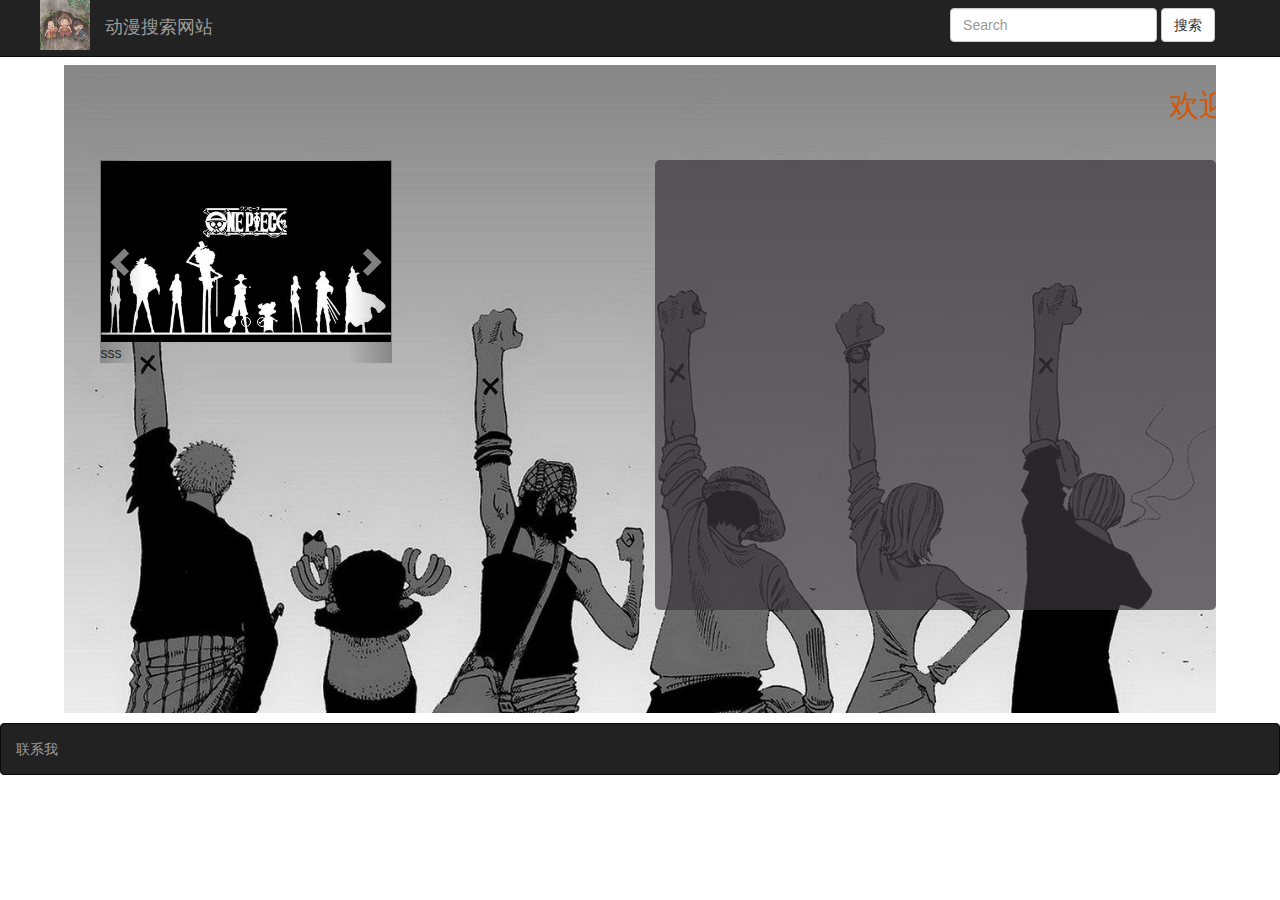
<file: 动漫搜索/index.html>
<!DOCTYPE html>
<html lang="en">
<head>
    <meta charset="UTF-8">
    <meta http-equiv="X-UA-Compatible" content="IE=edge">
    <meta name="viewport" content="width=device-width, initial-scale=1.0">
    <title>动漫搜索</title>
    <link rel="shortcut icon" href="images/0.jfif" type="image/x-icon"/>
    <link rel="stylesheet" href="css/index.css">
    <link rel="stylesheet" href="bootstrap/css/bootstrap.min.css">
    <script src="js/jquery-3.5.1.js"></script>
    <script src="bootstrap/js/bootstrap.js"></script>
</head>
<body>
    <div class="container-fluid">
        <div class="row">
            <nav class="navbar navbar-inverse navbar-fixed-top">
                <div class="">
                    <div class="nav-img navbar-left">
                        <img src="images/0.jfif" alt="">
                    </div>
                    <span class="navbar-text navbar-left">动漫搜索网站</span>
                    <div>
                        <div class="nav-sear-box navbar-right" style="margin-right: 50px;">
                            <form class="navbar-form navbar-left" role="search">
                                <div class="form-group">
                                    <input type="text" class="form-control" placeholder="Search" id="input">
                                </div>
                                <button type="button" class="btn btn-default" id="btn">搜索</button>
                            </form>
                        </div>
                    </div>
                    
                </div>
            </nav>
        </div>
        <div class="row">
            <article>
                <div class="art-back1">
                    <div class="hotcontent advice art-span1">
                        <!-- <span class="produce">最新公告：</span>	 -->
                        <marquee direction="left" behavior="scroll" scrollamount="6" >			
                        <span class="textspace" >
                            欢迎来到海贼的世界！			 					
                        </span>
                        </marquee>
                    </div>
                    <div class="row">
                        <div class="col-xs-4">
                            <div class="active-box">
                                <div id="carousel-example-generic" class="carousel slide" data-ride="carousel">
                                    <!-- Indicators -->
                                    <ol class="carousel-indicators">
                                      <li data-target="#carousel-example-generic" data-slide-to="0" class="active"></li>
                                      <li data-target="#carousel-example-generic" data-slide-to="1"></li>
                                      <li data-target="#carousel-example-generic" data-slide-to="2"></li>
                                    </ol>
                                  
                                    <!-- Wrapper for slides -->
                                    <div class="carousel-inner" role="listbox">
                                      <div class="item active">
                                        <img src="images/2.jpg" alt="...">
                                        <div class="carousel-caption">
                                          ...
                                        </div>
                                      </div>
                                      <div class="item">
                                        <img src="images/4.jpg" alt="...">
                                        <div class="carousel-caption">
                                          ...
                                        </div>
                                      </div>
                                      sss
                                    </div>
                                  
                                    <!-- Controls -->
                                    <a class="left carousel-control" href="#carousel-example-generic" role="button" data-slide="prev">
                                      <span class="glyphicon glyphicon-chevron-left" aria-hidden="true"></span>
                                      <span class="sr-only">Previous</span>
                                    </a>
                                    <a class="right carousel-control" href="#carousel-example-generic" role="button" data-slide="next">
                                      <span class="glyphicon glyphicon-chevron-right" aria-hidden="true"></span>
                                      <span class="sr-only">Next</span>
                                    </a>
                                  </div>
                            </div>
                            

                        </div>

                        <div class="col-xs-6 col-xs-push-2">
                            <div class="art-art">
                                <div class="art-art1">
                                    <div class="search">

                                    </div>
                                </div>
                            </div>
                        </div>
                    </div>
                </div>
                <div class="art-back">
                    <img src="images/3.jfif" class="img-responsive" alt="Responsive image">
                </div>
            </article>
        </div>
        <div class="row">
            <footer class="navbar navbar-inverse navbar-fixed-botton">
                <span class="navbar-text">联系我</span>
            </footer>
        </div>
    </div>

</body>


<script src="js/1.js"></script>


</html>
</file>
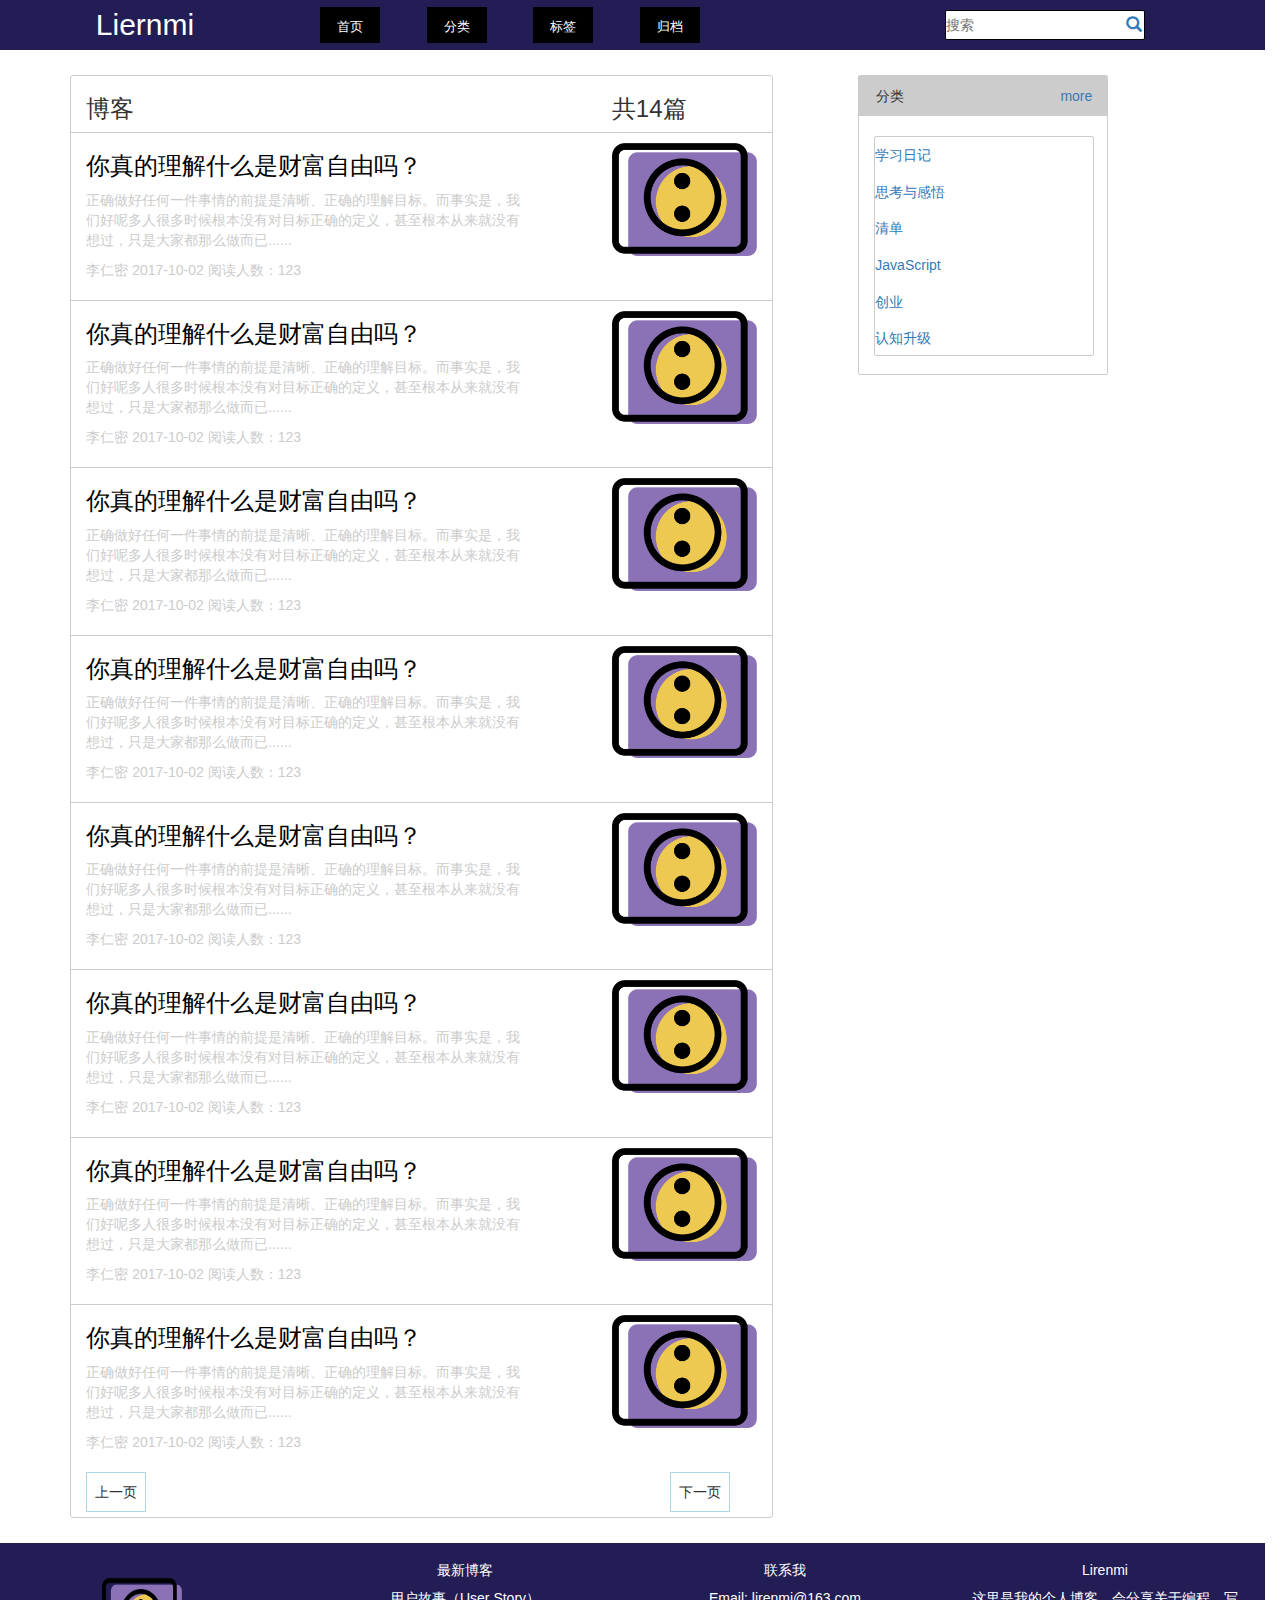
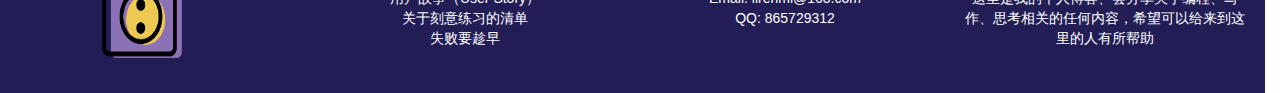
<file: 简单博客页面/index.html>
<!DOCTYPE html>
<html lang="en">
<head>
    <meta charset="UTF-8">
    <meta http-equiv="X-UA-Compatible" content="IE=edge">
    <meta name="viewport" content="width=device-width, initial-scale=1.0"> 
    <!--[if lt IE 9]>
    <script src="https://oss.maxcdn.com/html5shiv/3.7.2/html5shiv.min.js"></script>
    <script src="https://oss.maxcdn.com/respond/1.4.2/respond.min.js"></script>
    <![endif]-->
    <link rel="stylesheet" href="bootstrap/css/bootstrap.min.css">
    <link rel="stylesheet" href="css/index.css">
    <title>简单博客页面</title>
</head>
<body>
    <div class="container">
        <div class="row">
            <div class="row row-back" head>
                <span class="col-md-3">Liernmi</span>
                <div class="col-md-1 a-box">
                    <div class="a-box1">
                        <a href="index.html" class="a-a">首页</a>
                    </div>
                </div>
                <div class="col-md-1 a-box">
                    <div class="a-box1">
                        <a href="分类.html" class="a-a">分类</a>
                    </div>
                </div>
                <div class="col-md-1 a-box">
                    <div class="a-box1">
                        <a href="标签.html" class="a-a">标签</a>
                    </div> 
                </div>
                <div class="col-md-1 a-box">
                    <div class="a-box1">
                        <a href="归档.html" class="a-a">归档</a>
                    </div>
                </div>
    
                <div class="search-box col-md-3 col-md-push-2">
                    <input type="text" class="search" placeholder="搜索" >
                    <a href="#" class="glyphicon glyphicon-search search-logo"></a>
                </div>
                
            </div>
        </div>
        


        <div class="row" mid>
            <div class="row">
                <div class="col-md-8">
                    <div class="mid-box col-md-10 col-md-push-1">
                        <div class="row">
                            <div>
                                <h3 class="col-xs-2">博客</h3>
                                <h3 class="col-xs-3 col-xs-push-7">共14篇</h3>
                            </div>
                        </div>
                            <div class="row mid-art">
                                <div class="col-sm-9">
                                    <div class="art">
                                        <a href="#"> 
                                            <h3>你真的理解什么是财富自由吗？</h3>
                                            <p class="">正确做好任何一件事情的前提是清晰、正确的理解目标。而事实是，我们好呢多人很多时候根本没有对目标正确的定义，甚至根本从来就没有想过，只是大家都那么做而已......</p>
                                            <p class="">李仁密 2017-10-02 阅读人数：123</p>
                                        </a>
                                    </div>
                                </div>
                                <div class="col-sm-3 pic hidden-xs">
                                    <a href="#">
                                        <img src="images/w7.png" alt="">
                                    </a>
                                </div>
                            </div> 
                            <div class="row mid-art">
                                <div class="col-sm-9">
                                    <div class="art">
                                        <a href="#"> 
                                            <h3>你真的理解什么是财富自由吗？</h3>
                                            <p class="">正确做好任何一件事情的前提是清晰、正确的理解目标。而事实是，我们好呢多人很多时候根本没有对目标正确的定义，甚至根本从来就没有想过，只是大家都那么做而已......</p>
                                            <p class="">李仁密 2017-10-02 阅读人数：123</p>
                                        </a>
                                    </div>
                                </div>
                                <div class="col-sm-3 pic hidden-xs">
                                    <a href="#">
                                        <img src="images/w7.png" alt="">
                                    </a>
                                </div>
                            </div> 
                            <div class="row mid-art">
                                <div class="col-sm-9">
                                    <div class="art">
                                        <a href="#"> 
                                            <h3>你真的理解什么是财富自由吗？</h3>
                                            <p class="">正确做好任何一件事情的前提是清晰、正确的理解目标。而事实是，我们好呢多人很多时候根本没有对目标正确的定义，甚至根本从来就没有想过，只是大家都那么做而已......</p>
                                            <p class="">李仁密 2017-10-02 阅读人数：123</p>
                                        </a>
                                    </div>
                                </div>
                                <div class="col-sm-3 pic hidden-xs">
                                    <a href="#">
                                        <img src="images/w7.png" alt="">
                                    </a>
                                </div>
                            </div>
                            <div class="row mid-art">
                                <div class="col-sm-9">
                                    <div class="art">
                                        <a href="#"> 
                                            <h3>你真的理解什么是财富自由吗？</h3>
                                            <p class="">正确做好任何一件事情的前提是清晰、正确的理解目标。而事实是，我们好呢多人很多时候根本没有对目标正确的定义，甚至根本从来就没有想过，只是大家都那么做而已......</p>
                                            <p class="">李仁密 2017-10-02 阅读人数：123</p>
                                        </a>
                                    </div>
                                </div>
                                <div class="col-sm-3 pic hidden-xs">
                                    <a href="#">
                                        <img src="images/w7.png" alt="">
                                    </a>
                                </div>
                            </div>
                            <div class="row mid-art">
                                <div class="col-sm-9">
                                    <div class="art">
                                        <a href="#"> 
                                            <h3>你真的理解什么是财富自由吗？</h3>
                                            <p class="">正确做好任何一件事情的前提是清晰、正确的理解目标。而事实是，我们好呢多人很多时候根本没有对目标正确的定义，甚至根本从来就没有想过，只是大家都那么做而已......</p>
                                            <p class="">李仁密 2017-10-02 阅读人数：123</p>
                                        </a>
                                    </div>
                                </div>
                                <div class="col-sm-3 pic hidden-xs">
                                    <a href="#">
                                        <img src="images/w7.png" alt="">
                                    </a>
                                </div>
                            </div>
                            <div class="row mid-art">
                                <div class="col-sm-9">
                                    <div class="art">
                                        <a href="#"> 
                                            <h3>你真的理解什么是财富自由吗？</h3>
                                            <p class="">正确做好任何一件事情的前提是清晰、正确的理解目标。而事实是，我们好呢多人很多时候根本没有对目标正确的定义，甚至根本从来就没有想过，只是大家都那么做而已......</p>
                                            <p class="">李仁密 2017-10-02 阅读人数：123</p>
                                        </a>
                                    </div>
                                </div>
                                <div class="col-sm-3 pic hidden-xs">
                                    <a href="#">
                                        <img src="images/w7.png" alt="">
                                    </a>
                                </div>
                            </div>
                            <div class="row mid-art">
                                <div class="col-sm-9">
                                    <div class="art">
                                        <a href="#"> 
                                            <h3>你真的理解什么是财富自由吗？</h3>
                                            <p class="">正确做好任何一件事情的前提是清晰、正确的理解目标。而事实是，我们好呢多人很多时候根本没有对目标正确的定义，甚至根本从来就没有想过，只是大家都那么做而已......</p>
                                            <p class="">李仁密 2017-10-02 阅读人数：123</p>
                                        </a>
                                    </div>
                                </div>
                                <div class="col-sm-3 pic hidden-xs">
                                    <a href="#">
                                        <img src="images/w7.png" alt="">
                                    </a>
                                </div>
                            </div>
                            <div class="row mid-art">
                                <div class="col-sm-9">
                                    <div class="art">
                                        <a href="#"> 
                                            <h3>你真的理解什么是财富自由吗？</h3>
                                            <p class="">正确做好任何一件事情的前提是清晰、正确的理解目标。而事实是，我们好呢多人很多时候根本没有对目标正确的定义，甚至根本从来就没有想过，只是大家都那么做而已......</p>
                                            <p class="">李仁密 2017-10-02 阅读人数：123</p>
                                        </a>
                                    </div>
                                </div>
                                <div class="col-sm-3 pic hidden-xs">
                                    <a href="#">
                                        <img src="images/w7.png" alt="">
                                    </a>
                                </div>
                            </div>
                            
                            <div class="row">
                                <div class="col-xs-4">
                                    <button class="butt">上一页</button>
                                </div>
                                <div class="col-xs-4 col-xs-push-6">
                                    <button class="butt">下一页</button>
                                </div>
                            </div>

                    </div>
                </div>

                <div class="col-md-4">
                    <div class="row">
                        <div class="mid-right-box">
                            <div class="rig-box1">
                                <p class="col-xs-3">分类</p>
                                <a href="#" class="col-xs-3 col-xs-push-6">more</a>
                            </div>
                            <div class="rig-box2">
                                <li><a href="#">学习日记</a></li>
                                <li><a href="#">思考与感悟</a></li>
                                <li><a href="#">清单</a></li>
                                <li><a href="#">JavaScript</a></li>
                                <li><a href="#">创业</a></li>
                                <li><a href="#">认知升级</a></li>
                                
                            </div>
                        </div>
                    </div>
                </div>
            </div>
        </div>



        <div class="row" foot>
            <div class="row row-back1">
                <div class="col-xs-3">
                    <div class="QR">
                        <img src="images/w7.png" alt="花儿" >
                    </div>
                    
                </div>
                <div class="col-xs-3">
                    <h5>最新博客</h5>
                    <p>用户故事（User Story）<br/>关于刻意练习的清单<br/>失败要趁早</p>
                    
                </div>
                <div class="col-xs-3">
                    <h5>联系我</h5>
                    <p>Email: lirenmi@163.com<br/>QQ: 865729312</p>
                </div>
                <div class="col-xs-3">
                    <h5>Lirenmi</h5>
                    <p>这里是我的个人博客、会分享关于编程、写作、思考相关的任何内容，希望可以给来到这里的人有所帮助</p>
                </div>

            </div>
        </div>

    </div>

</body>
</html>
</file>
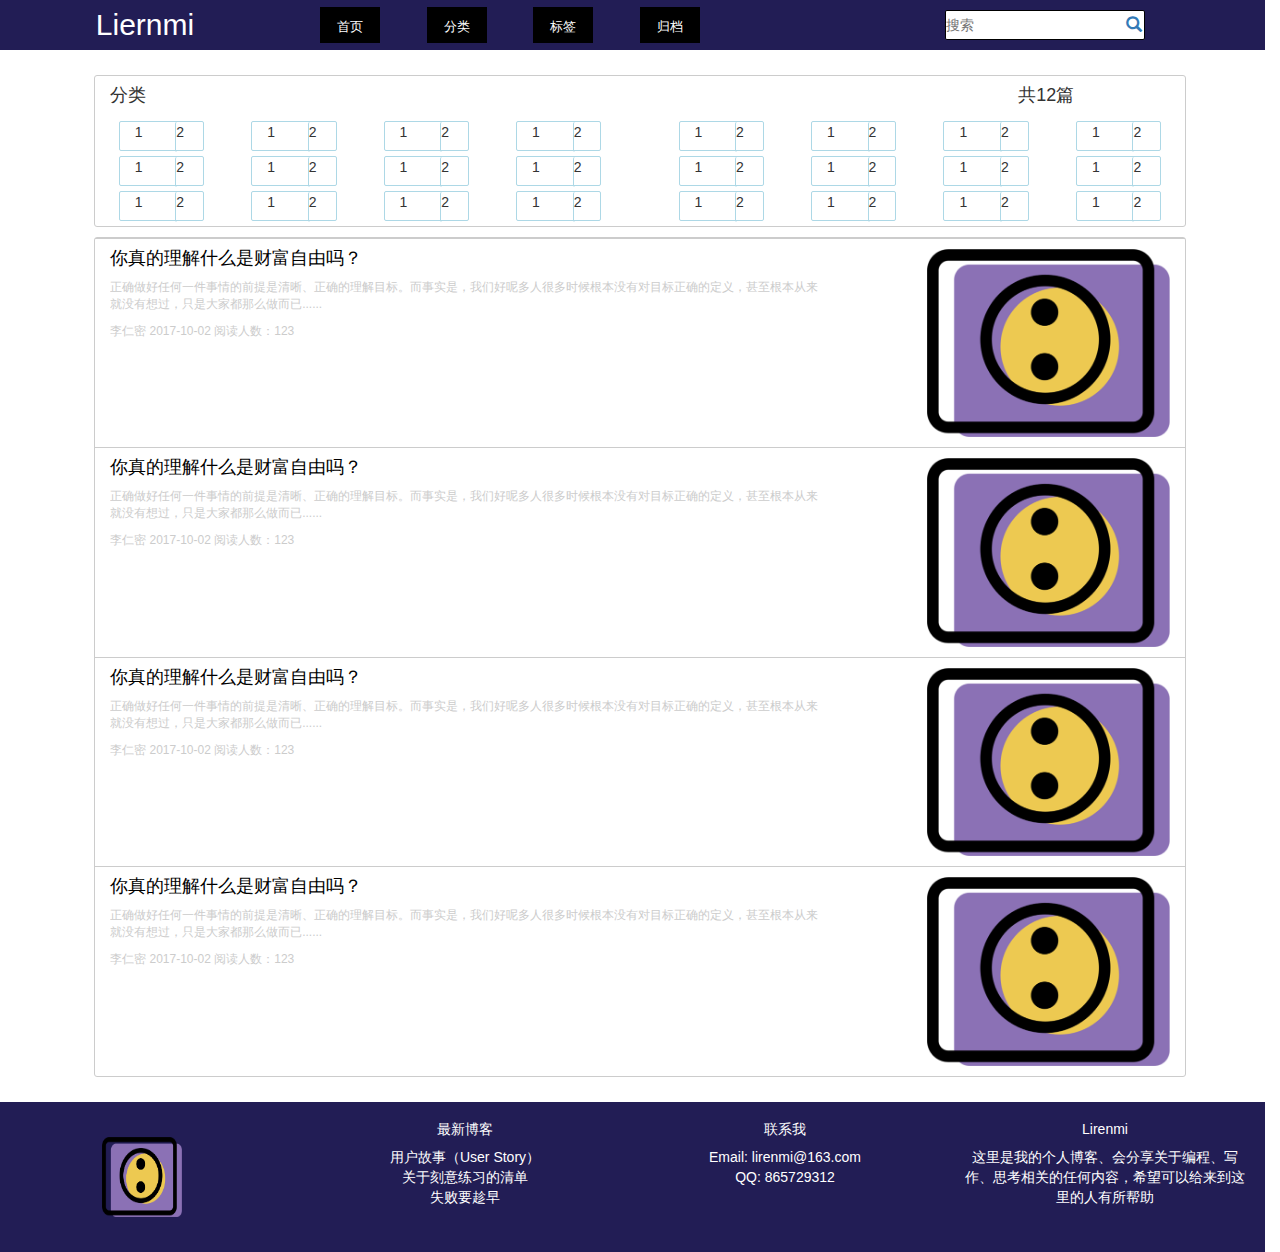
<file: 简单博客页面/分类.html>
<!DOCTYPE html>
<html lang="en">
<head>
    <meta charset="UTF-8">
    <meta http-equiv="X-UA-Compatible" content="IE=edge">
    <meta name="viewport" content="width=device-width, initial-scale=1.0"> 
    <!--[if lt IE 9]>
    <script src="https://oss.maxcdn.com/html5shiv/3.7.2/html5shiv.min.js"></script>
    <script src="https://oss.maxcdn.com/respond/1.4.2/respond.min.js"></script>
    <![endif]-->
    <link rel="stylesheet" href="bootstrap/css/bootstrap.min.css">
    <link rel="stylesheet" href="css/分类.css">
    <title>分类</title>

</head>
<body>
    <div class="container">
        <div class="row">
            <div class="row row-back" head>
                <span class="col-md-3">Liernmi</span>
                <div class="col-md-1 a-box">
                    <div class="a-box1">
                        <a href="index.html" class="a-a">首页</a>
                    </div>
                </div>
                <div class="col-md-1 a-box">
                    <div class="a-box1">
                        <a href="分类.html" class="a-a">分类</a>
                    </div>
                </div>
                <div class="col-md-1 a-box">
                    <div class="a-box1">
                        <a href="标签.html" class="a-a">标签</a>
                    </div> 
                </div>
                <div class="col-md-1 a-box">
                    <div class="a-box1">
                        <a href="归档.html" class="a-a">归档</a>
                    </div>
                </div>
    
                <div class="search-box col-md-3 col-md-push-2">
                    <input type="text" class="search" placeholder="搜索" >
                    <a href="#" class="glyphicon glyphicon-search search-logo"></a>
                </div>
                
            </div>
        </div>
        
        <div class="row" mid>
            <div class="row">
                <div class="row mid-box0 col-xs-10 col-xs-push-1">
                    <div class="row">
                        <div>
                            <h4 class="col-xs-2">分类</h4>
                            <h4 class="col-xs-2 col-xs-push-8">共12篇</h4>
                        </div>
                    </div>
                    <div class="row">
                        <div class="row mid-label0">
                            <div class="col-xs-6">
                                <div class="col-xs-3">
                                    <div class="col-xs-10 col-xs-push-1 mid-label">
                                        <div class="col-xs-8">1</div>
                                        <div class="col-xs-4 mid-label1">2</div>
                                    </div>
                                </div>
                                <div class="col-xs-3">
                                    <div class="col-xs-10 col-xs-push-1 mid-label">
                                        <div class="col-xs-8">1</div>
                                        <div class="col-xs-4 mid-label1">2</div>
                                    </div>
                                </div>
                                <div class="col-xs-3">
                                    <div class="col-xs-10 col-xs-push-1 mid-label">
                                        <div class="col-xs-8">1</div>
                                        <div class="col-xs-4 mid-label1">2</div>
                                    </div>
                                </div>
                                <div class="col-xs-3">
                                    <div class="col-xs-10 col-xs-push-1 mid-label">
                                        <div class="col-xs-8">1</div>
                                        <div class="col-xs-4 mid-label1">2</div>
                                    </div>
                                </div>
                            </div>
                            <div class="col-xs-6">   
                                <div class="col-xs-3">
                                    <div class="col-xs-10 col-xs-push-1 mid-label">
                                        <div class="col-xs-8">1</div>
                                        <div class="col-xs-4 mid-label1">2</div>
                                    </div>
                                </div>
                                <div class="col-xs-3">
                                    <div class="col-xs-10 col-xs-push-1 mid-label">
                                        <div class="col-xs-8">1</div>
                                        <div class="col-xs-4 mid-label1">2</div>
                                    </div>
                                </div>
                                <div class="col-xs-3">
                                    <div class="col-xs-10 col-xs-push-1 mid-label">
                                        <div class="col-xs-8">1</div>
                                        <div class="col-xs-4 mid-label1">2</div>
                                    </div>
                                </div>
                                <div class="col-xs-3">
                                    <div class="col-xs-10 col-xs-push-1 mid-label">
                                        <div class="col-xs-8">1</div>
                                        <div class="col-xs-4 mid-label1">2</div>
                                    </div>
                                </div>
                            </div>
                        </div>
                        <div class="row mid-label0">
                            <div class="col-xs-6">
                                <div class="col-xs-3">
                                    <div class="col-xs-10 col-xs-push-1 mid-label">
                                        <div class="col-xs-8">1</div>
                                        <div class="col-xs-4 mid-label1">2</div>
                                    </div>
                                </div>
                                <div class="col-xs-3">
                                    <div class="col-xs-10 col-xs-push-1 mid-label">
                                        <div class="col-xs-8">1</div>
                                        <div class="col-xs-4 mid-label1">2</div>
                                    </div>
                                </div>
                                <div class="col-xs-3">
                                    <div class="col-xs-10 col-xs-push-1 mid-label">
                                        <div class="col-xs-8">1</div>
                                        <div class="col-xs-4 mid-label1">2</div>
                                    </div>
                                </div>
                                <div class="col-xs-3">
                                    <div class="col-xs-10 col-xs-push-1 mid-label">
                                        <div class="col-xs-8">1</div>
                                        <div class="col-xs-4 mid-label1">2</div>
                                    </div>
                                </div>
                            </div>
                            <div class="col-xs-6">   
                                <div class="col-xs-3">
                                    <div class="col-xs-10 col-xs-push-1 mid-label">
                                        <div class="col-xs-8">1</div>
                                        <div class="col-xs-4 mid-label1">2</div>
                                    </div>
                                </div>
                                <div class="col-xs-3">
                                    <div class="col-xs-10 col-xs-push-1 mid-label">
                                        <div class="col-xs-8">1</div>
                                        <div class="col-xs-4 mid-label1">2</div>
                                    </div>
                                </div>
                                <div class="col-xs-3">
                                    <div class="col-xs-10 col-xs-push-1 mid-label">
                                        <div class="col-xs-8">1</div>
                                        <div class="col-xs-4 mid-label1">2</div>
                                    </div>
                                </div>
                                <div class="col-xs-3">
                                    <div class="col-xs-10 col-xs-push-1 mid-label">
                                        <div class="col-xs-8">1</div>
                                        <div class="col-xs-4 mid-label1">2</div>
                                    </div>
                                </div>
                            </div>
                        </div>
                        <div class="row mid-label0">
                            <div class="col-xs-6">
                                <div class="col-xs-3">
                                    <div class="col-xs-10 col-xs-push-1 mid-label">
                                        <div class="col-xs-8">1</div>
                                        <div class="col-xs-4 mid-label1">2</div>
                                    </div>
                                </div>
                                <div class="col-xs-3">
                                    <div class="col-xs-10 col-xs-push-1 mid-label">
                                        <div class="col-xs-8">1</div>
                                        <div class="col-xs-4 mid-label1">2</div>
                                    </div>
                                </div>
                                <div class="col-xs-3">
                                    <div class="col-xs-10 col-xs-push-1 mid-label">
                                        <div class="col-xs-8">1</div>
                                        <div class="col-xs-4 mid-label1">2</div>
                                    </div>
                                </div>
                                <div class="col-xs-3">
                                    <div class="col-xs-10 col-xs-push-1 mid-label">
                                        <div class="col-xs-8">1</div>
                                        <div class="col-xs-4 mid-label1">2</div>
                                    </div>
                                </div>
                            </div>
                            <div class="col-xs-6">   
                                <div class="col-xs-3">
                                    <div class="col-xs-10 col-xs-push-1 mid-label">
                                        <div class="col-xs-8">1</div>
                                        <div class="col-xs-4 mid-label1">2</div>
                                    </div>
                                </div>
                                <div class="col-xs-3">
                                    <div class="col-xs-10 col-xs-push-1 mid-label">
                                        <div class="col-xs-8">1</div>
                                        <div class="col-xs-4 mid-label1">2</div>
                                    </div>
                                </div>
                                <div class="col-xs-3">
                                    <div class="col-xs-10 col-xs-push-1 mid-label">
                                        <div class="col-xs-8">1</div>
                                        <div class="col-xs-4 mid-label1">2</div>
                                    </div>
                                </div>
                                <div class="col-xs-3">
                                    <div class="col-xs-10 col-xs-push-1 mid-label">
                                        <div class="col-xs-8">1</div>
                                        <div class="col-xs-4 mid-label1">2</div>
                                    </div>
                                </div>
                            </div>
                        </div>
                    </div>
                </div>
                <div class="col-xs-10 col-xs-push-1 mid-box">
                    <div class="row mid-art">
                        <div class="col-sm-9">
                            <div class="art">
                                <a href="#"> 
                                    <h4>你真的理解什么是财富自由吗？</h4>
                                    <p class="">正确做好任何一件事情的前提是清晰、正确的理解目标。而事实是，我们好呢多人很多时候根本没有对目标正确的定义，甚至根本从来就没有想过，只是大家都那么做而已......</p>
                                    <p class="">李仁密 2017-10-02 阅读人数：123</p>
                                </a>
                            </div>
                        </div>
                        <div class="col-sm-3 pic hidden-xs">
                            <a href="#">
                                <img src="images/w7.png" alt="">
                            </a>
                        </div>
                    </div> 
                    <div class="row mid-art">
                        <div class="col-sm-9">
                            <div class="art">
                                <a href="#"> 
                                    <h4>你真的理解什么是财富自由吗？</h4>
                                    <p class="">正确做好任何一件事情的前提是清晰、正确的理解目标。而事实是，我们好呢多人很多时候根本没有对目标正确的定义，甚至根本从来就没有想过，只是大家都那么做而已......</p>
                                    <p class="">李仁密 2017-10-02 阅读人数：123</p>
                                </a>
                            </div>
                        </div>
                        <div class="col-sm-3 pic hidden-xs">
                            <a href="#">
                                <img src="images/w7.png" alt="">
                            </a>
                        </div>
                    </div> 
                    <div class="row mid-art">
                        <div class="col-sm-9">
                            <div class="art">
                                <a href="#"> 
                                    <h4>你真的理解什么是财富自由吗？</h4>
                                    <p class="">正确做好任何一件事情的前提是清晰、正确的理解目标。而事实是，我们好呢多人很多时候根本没有对目标正确的定义，甚至根本从来就没有想过，只是大家都那么做而已......</p>
                                    <p class="">李仁密 2017-10-02 阅读人数：123</p>
                                </a>
                            </div>
                        </div>
                        <div class="col-sm-3 pic hidden-xs">
                            <a href="#">
                                <img src="images/w7.png" alt="">
                            </a>
                        </div>
                    </div> 
                    <div class="row mid-art">
                        <div class="col-sm-9">
                            <div class="art">
                                <a href="#"> 
                                    <h4>你真的理解什么是财富自由吗？</h4>
                                    <p class="">正确做好任何一件事情的前提是清晰、正确的理解目标。而事实是，我们好呢多人很多时候根本没有对目标正确的定义，甚至根本从来就没有想过，只是大家都那么做而已......</p>
                                    <p class="">李仁密 2017-10-02 阅读人数：123</p>
                                </a>
                            </div>
                        </div>
                        <div class="col-sm-3 pic hidden-xs">
                            <a href="#">
                                <img src="images/w7.png" alt="">
                            </a>
                        </div>
                    </div> 
                </div>
            </div>
        </div>


        <div class="row" foot>
            <div class="row row-back1">
                <div class="col-xs-3">
                    <div class="QR">
                        <img src="images/w7.png" alt="花儿" >
                    </div>
                    
                </div>
                <div class="col-xs-3">
                    <h5>最新博客</h5>
                    <p>用户故事（User Story）<br/>关于刻意练习的清单<br/>失败要趁早</p>
                    
                </div>
                <div class="col-xs-3">
                    <h5>联系我</h5>
                    <p>Email: lirenmi@163.com<br/>QQ: 865729312</p>
                </div>
                <div class="col-xs-3">
                    <h5>Lirenmi</h5>
                    <p>这里是我的个人博客、会分享关于编程、写作、思考相关的任何内容，希望可以给来到这里的人有所帮助</p>
                </div>

            </div>
        </div>

    </div>

</body>
</html>
</file>
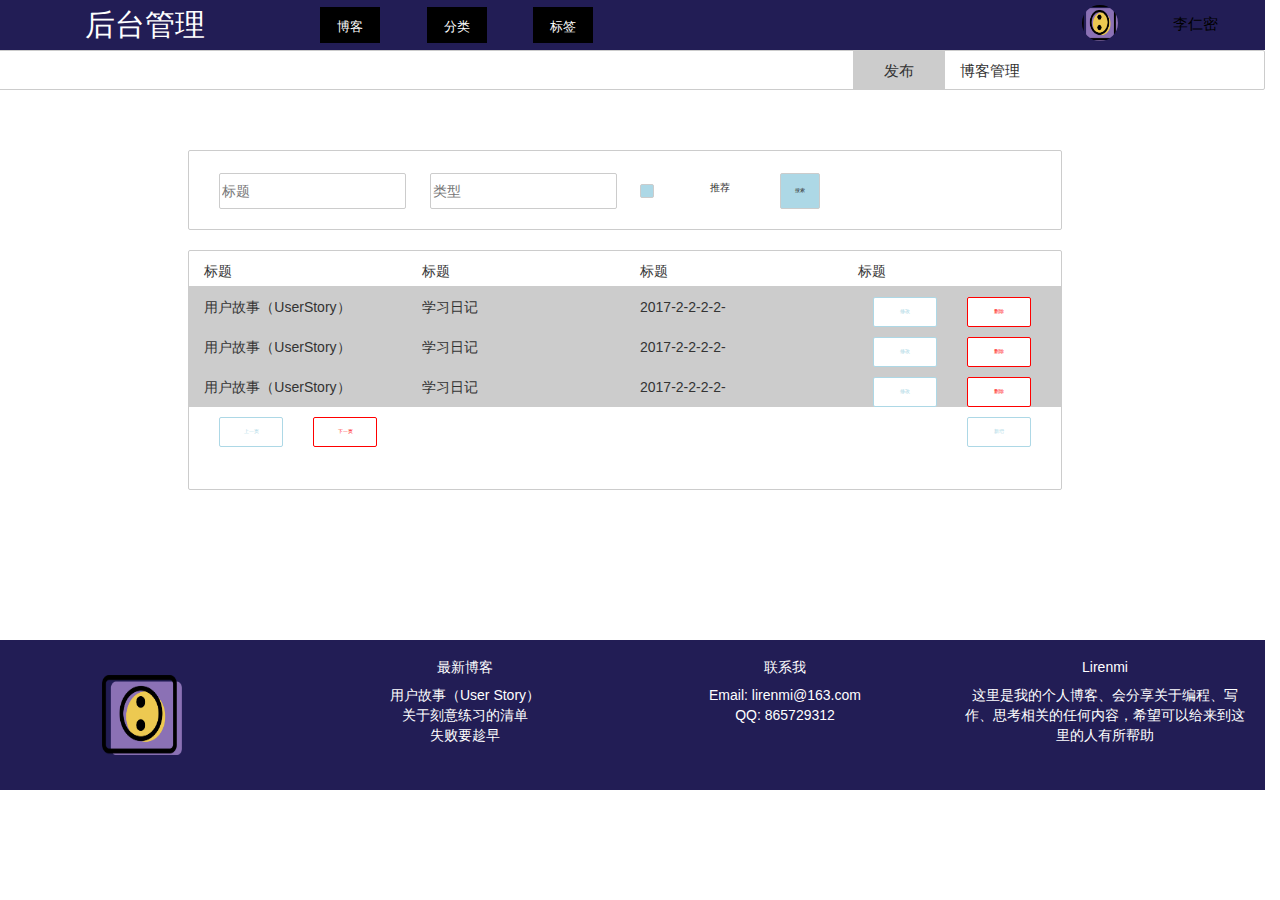
<file: 简单博客页面/博客管理-列表.html>
<!DOCTYPE html>
<html lang="en">
<head>
    <meta charset="UTF-8">
    <meta http-equiv="X-UA-Compatible" content="IE=edge">
    <meta name="viewport" content="width=device-width, initial-scale=1.0"> 
    <!--[if lt IE 9]>
    <script src="https://oss.maxcdn.com/html5shiv/3.7.2/html5shiv.min.js"></script>
    <script src="https://oss.maxcdn.com/respond/1.4.2/respond.min.js"></script>
    <![endif]-->
    <link rel="stylesheet" href="bootstrap/css/bootstrap.min.css">
    <link rel="stylesheet" href="css/博客管理-列表.css">
    <title>博客管理-列表</title>

</head>
<body>
    <div class="container">
        <div class="row">
            <div class="row row-back" head>
                <span class="col-xs-3">后台管理</span>
                <div class="col-xs-1 a-box">
                    <div class="a-box1">
                        <a href="index.html" class="a-a">博客</a>
                    </div>
                </div>
                <div class="col-xs-1 a-box">
                    <div class="a-box1">
                        <a href="分类.html" class="a-a">分类</a>
                    </div>
                </div>
                <div class="col-xs-1 a-box">
                    <div class="a-box1">
                        <a href="标签.html" class="a-a">标签</a>
                    </div> 
                </div>
                <div class="col-xs-2 col-xs-push-4">
                    <a href="#">
                        <div class="mid-box-img col-xs-6">
                            <img src="images/w7.png" alt="">
                        </div>
                        <div class="mid-box-name">
                            <p class="col-xs-6">李仁密</p>
                        </div>
                    </a>

                </div>
                
            </div>
        </div>
        <div class="row">
            <div class="row head-box">
                <div class="col-xs-2 col-xs-push-8">
                    <div>
                        <p class="col-xs-6" style="background-color: #ccc;">发布</p>
                        <p class="col-xs-6">博客管理</p>
                    </div>
                </div>
            </div>
        </div>



        <div class="row" mid>
            <div class="row">
                <div class="row col-xs-8 col-xs-push-2 mid-box">
                    <div class="col-xs-3">
                        <input type="text" class="mid-input" placeholder="标题">
                    </div>
                    <div class="col-xs-3">
                        <input type="text" class="mid-input" placeholder="类型">
                    </div>
                    <div class="col-xs-1">
                        <button class="mid-button"></button>
                    </div>
                    <div class="col-xs-1">
                        <p>推荐</p>
                    </div>
                    <div class="col-xs-1">
                        <button class="mid-button1">搜索</button>
                    </div>
                </div>
                <div class="row col-xs-8 col-xs-push-2 mid-box1">
                    <div class="row mid-art">
                        <div class="col-xs-3">
                            <p>标题</p>
                        </div>
                        <div class="col-xs-3">
                            <p>标题</p>
                        </div>
                        <div class="col-xs-3">
                            <p>标题</p>
                        </div>
                        <div class="col-xs-3">
                            <p>标题</p>
                        </div> 
                    </div>
                    <div class="row mid-art1">
                        <div class="col-xs-3">
                            <p>用户故事（UserStory）</p>
                        </div>
                        <div class="col-xs-3">
                            <p>学习日记</p>
                        </div>
                        <div class="col-xs-3">
                            <p>2017-2-2-2-2-</p>
                        </div>
                        <div class="col-xs-3">
                            <div class="col-xs-6">
                                <button class="mid-button2">修改</button>
                            </div>
                            <div class="col-xs-6">
                                <button class="mid-button3">删除</button>
                            </div>
                        </div> 
                    </div>
                    <div class="row mid-art1">
                        <div class="col-xs-3">
                            <p>用户故事（UserStory）</p>
                        </div>
                        <div class="col-xs-3">
                            <p>学习日记</p>
                        </div>
                        <div class="col-xs-3">
                            <p>2017-2-2-2-2-</p>
                        </div>
                        <div class="col-xs-3">
                            <div class="col-xs-6">
                                <button class="mid-button2">修改</button>
                            </div>
                            <div class="col-xs-6">
                                <button class="mid-button3">删除</button>
                            </div>
                        </div> 
                    </div>
                    <div class="row mid-art1">
                        <div class="col-xs-3">
                            <p>用户故事（UserStory）</p>
                        </div>
                        <div class="col-xs-3">
                            <p>学习日记</p>
                        </div>
                        <div class="col-xs-3">
                            <p>2017-2-2-2-2-</p>
                        </div>
                        <div class="col-xs-3">
                            <div class="col-xs-6">
                                <button class="mid-button2">修改</button>
                            </div>
                            <div class="col-xs-6">
                                <button class="mid-button3">删除</button>
                            </div>
                        </div> 
                    </div>
                    <div class="row">
                        <div class="col-xs-3">
                            <div class="col-xs-6">
                                <button class="mid-button2">上一页</button>
                            </div>
                            <div class="col-xs-6">
                                <button class="mid-button3">下一页</button>
                            </div>
                        </div> 
                        <div class="col-xs-3 col-xs-push-6">
                            <div class="col-xs-6 col-xs-push-6">
                                <button class="mid-button2">新增</button>
                            </div>
                        </div>
                    </div>
                </div>
            </div>
        </div>





        <div class="row" foot>
            <div class="row row-back1">
                <div class="col-xs-3">
                    <div class="QR">
                        <img src="images/w7.png" alt="花儿" >
                    </div>
                    
                </div>
                <div class="col-xs-3">
                    <h5>最新博客</h5>
                    <p>用户故事（User Story）<br/>关于刻意练习的清单<br/>失败要趁早</p>
                    
                </div>
                <div class="col-xs-3">
                    <h5>联系我</h5>
                    <p>Email: lirenmi@163.com<br/>QQ: 865729312</p>
                </div>
                <div class="col-xs-3">
                    <h5>Lirenmi</h5>
                    <p>这里是我的个人博客、会分享关于编程、写作、思考相关的任何内容，希望可以给来到这里的人有所帮助</p>
                </div>

            </div>
        </div>

    </div>

</body>
</html>
</file>
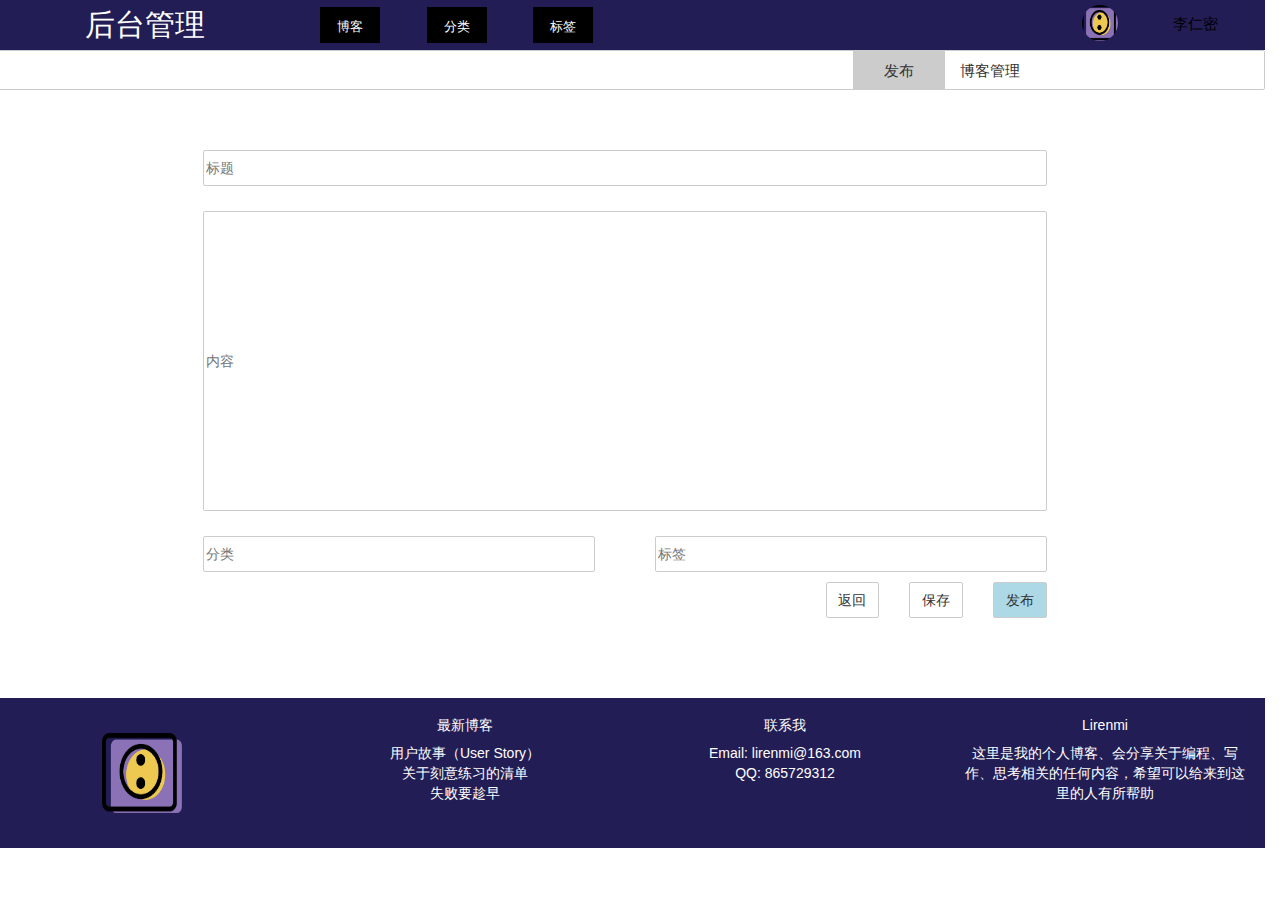
<file: 简单博客页面/博客管理-发布.html>
<!DOCTYPE html>
<html lang="en">
<head>
    <meta charset="UTF-8">
    <meta http-equiv="X-UA-Compatible" content="IE=edge">
    <meta name="viewport" content="width=device-width, initial-scale=1.0"> 
    <!--[if lt IE 9]>
    <script src="https://oss.maxcdn.com/html5shiv/3.7.2/html5shiv.min.js"></script>
    <script src="https://oss.maxcdn.com/respond/1.4.2/respond.min.js"></script>
    <![endif]-->
    <link rel="stylesheet" href="bootstrap/css/bootstrap.min.css">
    <link rel="stylesheet" href="css/博客管理-发布.css">
    <title>博客管理-发布</title>

</head>
<body>
    <div class="container">
        <div class="row">
            <div class="row row-back" head>
                <span class="col-xs-3">后台管理</span>
                <div class="col-xs-1 a-box">
                    <div class="a-box1">
                        <a href="index.html" class="a-a">博客</a>
                    </div>
                </div>
                <div class="col-xs-1 a-box">
                    <div class="a-box1">
                        <a href="分类.html" class="a-a">分类</a>
                    </div>
                </div>
                <div class="col-xs-1 a-box">
                    <div class="a-box1">
                        <a href="标签.html" class="a-a">标签</a>
                    </div> 
                </div>
                <div class="col-xs-2 col-xs-push-4">
                    <a href="#">
                        <div class="mid-box-img col-xs-6">
                            <img src="images/w7.png" alt="">
                        </div>
                        <div class="mid-box-name">
                            <p class="col-xs-6">李仁密</p>
                        </div>
                    </a>

                </div>
                
            </div>
        </div>
        <div class="row">
            <div class="row head-box">
                <div class="col-xs-2 col-xs-push-8">
                    <div>
                        <p class="col-xs-6" style="background-color: #ccc;">发布</p>
                        <p class="col-xs-6">博客管理</p>
                    </div>
                </div>
            </div>
        </div>



        <div class="row" mid>
            <div class="row">
                <div class="row col-xs-8 col-xs-push-2">
                    <input type="text" class="mid-input" placeholder="标题">
                </div>
                <div class="row col-xs-8 col-xs-push-2">
                    <input type="text" class="mid-input1" placeholder="内容">
                </div>
                <div class="row col-xs-8 col-xs-push-2">
                    <div class="col-xs-6">
                        <input type="text" class="mid-input2" placeholder="分类">
                    </div>
                    <div class="col-xs-6">
                        <input type="text" class="mid-input3" placeholder="标签">
                    </div>
                </div>
                <div class="col-xs-8 col-xs-push-2">
                    <div class="row col-xs-4 col-xs-push-8">
                        <div class="col-xs-4">
                            <button class="mid-input4">返回</button>
                        </div>
                        <div class="col-xs-4">
                            <button class="mid-input4">保存</button>
                        </div>
                        <div class="col-xs-4">
                            <button class="mid-input5">发布</button>
                        </div>
                    </div>
                </div>
            </div>
        </div>





        <div class="row" foot>
            <div class="row row-back1">
                <div class="col-xs-3">
                    <div class="QR">
                        <img src="images/w7.png" alt="花儿" >
                    </div>
                    
                </div>
                <div class="col-xs-3">
                    <h5>最新博客</h5>
                    <p>用户故事（User Story）<br/>关于刻意练习的清单<br/>失败要趁早</p>
                    
                </div>
                <div class="col-xs-3">
                    <h5>联系我</h5>
                    <p>Email: lirenmi@163.com<br/>QQ: 865729312</p>
                </div>
                <div class="col-xs-3">
                    <h5>Lirenmi</h5>
                    <p>这里是我的个人博客、会分享关于编程、写作、思考相关的任何内容，希望可以给来到这里的人有所帮助</p>
                </div>

            </div>
        </div>

    </div>

</body>
</html>
</file>
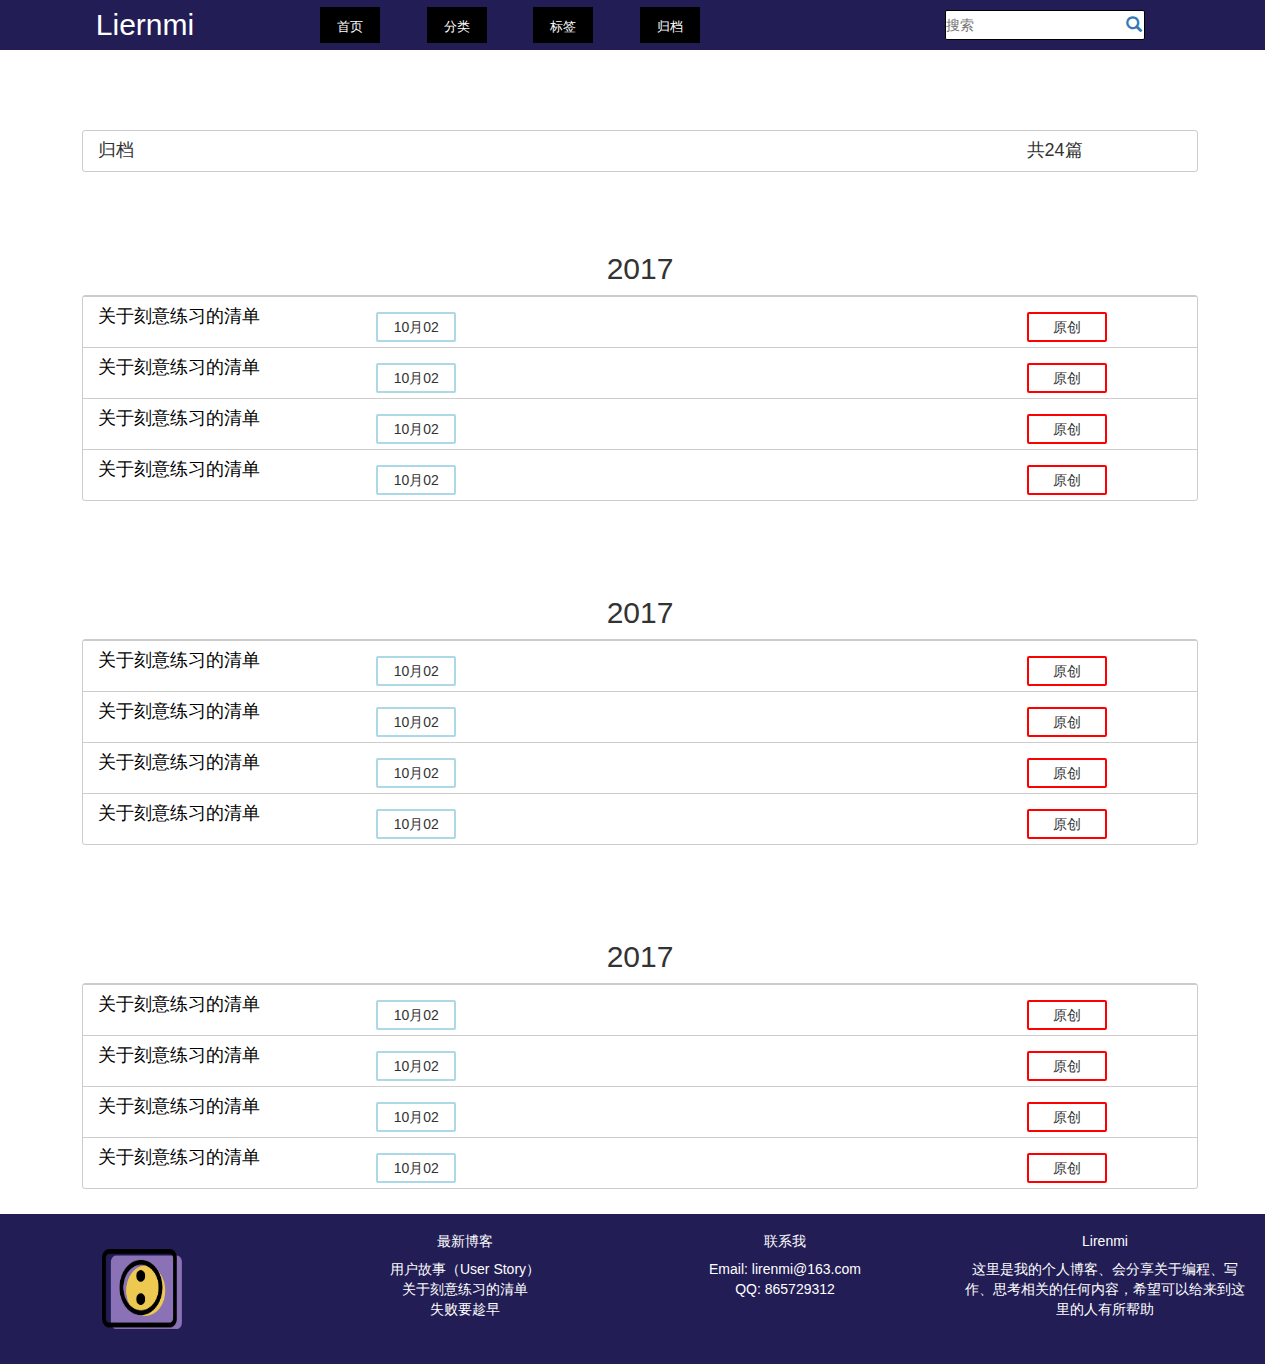
<file: 简单博客页面/归档.html>
<!DOCTYPE html>
<html lang="en">
<head>
    <meta charset="UTF-8">
    <meta http-equiv="X-UA-Compatible" content="IE=edge">
    <meta name="viewport" content="width=device-width, initial-scale=1.0"> 
    <!--[if lt IE 9]>
    <script src="https://oss.maxcdn.com/html5shiv/3.7.2/html5shiv.min.js"></script>
    <script src="https://oss.maxcdn.com/respond/1.4.2/respond.min.js"></script>
    <![endif]-->
    <link rel="stylesheet" href="bootstrap/css/bootstrap.min.css">
    <link rel="stylesheet" href="css/归档.css">
    <title>归档</title>

</head>
<body>
    <div class="container">
        <div class="row">
            <div class="row row-back" head>
                <span class="col-md-3">Liernmi</span>
                <div class="col-md-1 a-box">
                    <div class="a-box1">
                        <a href="index.html" class="a-a">首页</a>
                    </div>
                </div>
                <div class="col-md-1 a-box">
                    <div class="a-box1">
                        <a href="分类.html" class="a-a">分类</a>
                    </div>
                </div>
                <div class="col-md-1 a-box">
                    <div class="a-box1">
                        <a href="标签.html" class="a-a">标签</a>
                    </div> 
                </div>
                <div class="col-md-1 a-box">
                    <div class="a-box1">
                        <a href="归档.html" class="a-a">归档</a>
                    </div>
                </div>
    
                <div class="search-box col-md-3 col-md-push-2">
                    <input type="text" class="search" placeholder="搜索" >
                    <a href="#" class="glyphicon glyphicon-search search-logo"></a>
                </div>
                
            </div>
        </div>
        
        <div class="row" mid>
            <div class="row">
                <div class="row">
                    <div class="mid-box0 col-xs-10 col-xs-push-1">
                        <div class="row">
                            <h4 class="col-xs-2">归档</h4>
                            <h4 class="col-xs-2 col-xs-push-8">共24篇</h4>
                        </div>
                    </div>
                </div>
                <div class="row mid-num">
                    <h2>2017</h2>
                </div>
                <div class="row">
                    <div class="mid-box col-xs-10 col-xs-push-1">
                        <div class="row mid-art">
                            <div class="col-xs-3">
                                <div class="art">
                                    <a href="#">
                                        <h4>关于刻意练习的清单</h4>
                                    </a>
                                </div>
                            </div>
                            <div class="col-xs-2 butt-box">
                                <button class="butt">10月02</button>
                            </div>
                            <div class="col-xs-2 col-xs-push-5">
                                <div class="butt-box1">
                                    <button class="butt1">原创</button>
                                </div>
                            </div>
                        </div> 
                        <div class="row mid-art">
                            <div class="col-xs-3">
                                <div class="art">
                                    <a href="#">
                                        <h4>关于刻意练习的清单</h4>
                                    </a>
                                </div>
                            </div>
                            <div class="col-xs-2 butt-box">
                                <button class="butt">10月02</button>
                            </div>
                            <div class="col-xs-2 col-xs-push-5">
                                <div class="butt-box1">
                                    <button class="butt1">原创</button>
                                </div>
                            </div>
                        </div> 
                        <div class="row mid-art">
                            <div class="col-xs-3">
                                <div class="art">
                                    <a href="#">
                                        <h4>关于刻意练习的清单</h4>
                                    </a>
                                </div>
                            </div>
                            <div class="col-xs-2 butt-box">
                                <button class="butt">10月02</button>
                            </div>
                            <div class="col-xs-2 col-xs-push-5">
                                <div class="butt-box1">
                                    <button class="butt1">原创</button>
                                </div>
                            </div>
                        </div> 
                        <div class="row mid-art">
                            <div class="col-xs-3">
                                <div class="art">
                                    <a href="#">
                                        <h4>关于刻意练习的清单</h4>
                                    </a>
                                </div>
                            </div>
                            <div class="col-xs-2 butt-box">
                                <button class="butt">10月02</button>
                            </div>
                            <div class="col-xs-2 col-xs-push-5">
                                <div class="butt-box1">
                                    <button class="butt1">原创</button>
                                </div>
                            </div>
                        </div> 
                    </div>
                </div>

                <div class="row mid-num">
                    <h2>2017</h2>
                </div>
                <div class="row">
                    <div class="mid-box col-xs-10 col-xs-push-1">
                        <div class="row mid-art">
                            <div class="col-xs-3">
                                <div class="art">
                                    <a href="#">
                                        <h4>关于刻意练习的清单</h4>
                                    </a>
                                </div>
                            </div>
                            <div class="col-xs-2 butt-box">
                                <button class="butt">10月02</button>
                            </div>
                            <div class="col-xs-2 col-xs-push-5">
                                <div class="butt-box1">
                                    <button class="butt1">原创</button>
                                </div>
                            </div>
                        </div> 
                        <div class="row mid-art">
                            <div class="col-xs-3">
                                <div class="art">
                                    <a href="#">
                                        <h4>关于刻意练习的清单</h4>
                                    </a>
                                </div>
                            </div>
                            <div class="col-xs-2 butt-box">
                                <button class="butt">10月02</button>
                            </div>
                            <div class="col-xs-2 col-xs-push-5">
                                <div class="butt-box1">
                                    <button class="butt1">原创</button>
                                </div>
                            </div>
                        </div> 
                        <div class="row mid-art">
                            <div class="col-xs-3">
                                <div class="art">
                                    <a href="#">
                                        <h4>关于刻意练习的清单</h4>
                                    </a>
                                </div>
                            </div>
                            <div class="col-xs-2 butt-box">
                                <button class="butt">10月02</button>
                            </div>
                            <div class="col-xs-2 col-xs-push-5">
                                <div class="butt-box1">
                                    <button class="butt1">原创</button>
                                </div>
                            </div>
                        </div> 
                        <div class="row mid-art">
                            <div class="col-xs-3">
                                <div class="art">
                                    <a href="#">
                                        <h4>关于刻意练习的清单</h4>
                                    </a>
                                </div>
                            </div>
                            <div class="col-xs-2 butt-box">
                                <button class="butt">10月02</button>
                            </div>
                            <div class="col-xs-2 col-xs-push-5">
                                <div class="butt-box1">
                                    <button class="butt1">原创</button>
                                </div>
                            </div>
                        </div> 
                    </div>
                </div>

                <div class="row mid-num">
                    <h2>2017</h2>
                </div>
                <div class="row">
                    <div class="mid-box col-xs-10 col-xs-push-1">
                        <div class="row mid-art">
                            <div class="col-xs-3">
                                <div class="art">
                                    <a href="#">
                                        <h4>关于刻意练习的清单</h4>
                                    </a>
                                </div>
                            </div>
                            <div class="col-xs-2 butt-box">
                                <button class="butt">10月02</button>
                            </div>
                            <div class="col-xs-2 col-xs-push-5">
                                <div class="butt-box1">
                                    <button class="butt1">原创</button>
                                </div>
                            </div>
                        </div> 
                        <div class="row mid-art">
                            <div class="col-xs-3">
                                <div class="art">
                                    <a href="#">
                                        <h4>关于刻意练习的清单</h4>
                                    </a>
                                </div>
                            </div>
                            <div class="col-xs-2 butt-box">
                                <button class="butt">10月02</button>
                            </div>
                            <div class="col-xs-2 col-xs-push-5">
                                <div class="butt-box1">
                                    <button class="butt1">原创</button>
                                </div>
                            </div>
                        </div> 
                        <div class="row mid-art">
                            <div class="col-xs-3">
                                <div class="art">
                                    <a href="#">
                                        <h4>关于刻意练习的清单</h4>
                                    </a>
                                </div>
                            </div>
                            <div class="col-xs-2 butt-box">
                                <button class="butt">10月02</button>
                            </div>
                            <div class="col-xs-2 col-xs-push-5">
                                <div class="butt-box1">
                                    <button class="butt1">原创</button>
                                </div>
                            </div>
                        </div> 
                        <div class="row mid-art">
                            <div class="col-xs-3">
                                <div class="art">
                                    <a href="#">
                                        <h4>关于刻意练习的清单</h4>
                                    </a>
                                </div>
                            </div>
                            <div class="col-xs-2 butt-box">
                                <button class="butt">10月02</button>
                            </div>
                            <div class="col-xs-2 col-xs-push-5">
                                <div class="butt-box1">
                                    <button class="butt1">原创</button>
                                </div>
                            </div>
                        </div> 
                    </div>
                </div>
            </div>
        </div>




        <div class="row" foot>
            <div class="row row-back1">
                <div class="col-xs-3">
                    <div class="QR">
                        <img src="images/w7.png" alt="花儿" >
                    </div>
                    
                </div>
                <div class="col-xs-3">
                    <h5>最新博客</h5>
                    <p>用户故事（User Story）<br/>关于刻意练习的清单<br/>失败要趁早</p>
                    
                </div>
                <div class="col-xs-3">
                    <h5>联系我</h5>
                    <p>Email: lirenmi@163.com<br/>QQ: 865729312</p>
                </div>
                <div class="col-xs-3">
                    <h5>Lirenmi</h5>
                    <p>这里是我的个人博客、会分享关于编程、写作、思考相关的任何内容，希望可以给来到这里的人有所帮助</p>
                </div>

            </div>
        </div>

    </div>

</body>
</html>
</file>
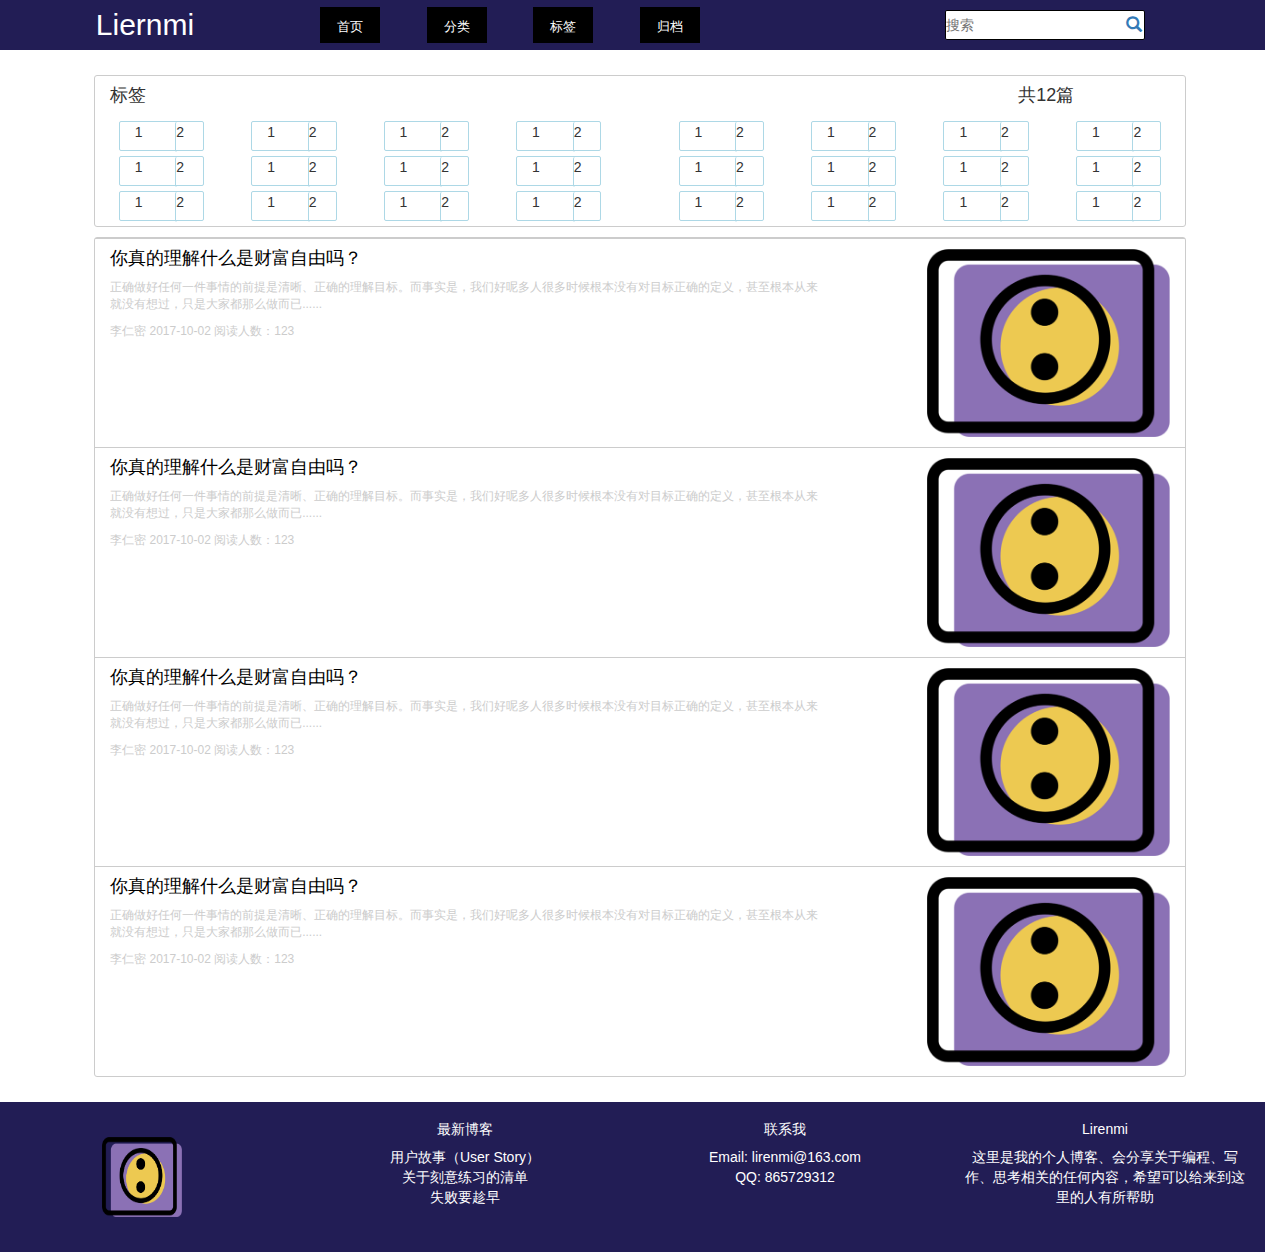
<file: 简单博客页面/标签.html>
<!DOCTYPE html>
<html lang="en">
<head>
    <meta charset="UTF-8">
    <meta http-equiv="X-UA-Compatible" content="IE=edge">
    <meta name="viewport" content="width=device-width, initial-scale=1.0"> 
    <!--[if lt IE 9]>
    <script src="https://oss.maxcdn.com/html5shiv/3.7.2/html5shiv.min.js"></script>
    <script src="https://oss.maxcdn.com/respond/1.4.2/respond.min.js"></script>
    <![endif]-->
    <link rel="stylesheet" href="bootstrap/css/bootstrap.min.css">
    <link rel="stylesheet" href="css/分类.css">
    <title>标签</title>

</head>
<body>
    <div class="container">
        <div class="row">
            <div class="row row-back" head>
                <span class="col-md-3">Liernmi</span>
                <div class="col-md-1 a-box">
                    <div class="a-box1">
                        <a href="index.html" class="a-a">首页</a>
                    </div>
                </div>
                <div class="col-md-1 a-box">
                    <div class="a-box1">
                        <a href="分类.html" class="a-a">分类</a>
                    </div>
                </div>
                <div class="col-md-1 a-box">
                    <div class="a-box1">
                        <a href="标签.html" class="a-a">标签</a>
                    </div> 
                </div>
                <div class="col-md-1 a-box">
                    <div class="a-box1">
                        <a href="归档.html" class="a-a">归档</a>
                    </div>
                </div>
    
                <div class="search-box col-md-3 col-md-push-2">
                    <input type="text" class="search" placeholder="搜索" >
                    <a href="#" class="glyphicon glyphicon-search search-logo"></a>
                </div>
                
            </div>
        </div>
        
        <div class="row" mid>
            <div class="row">
                <div class="row mid-box0 col-xs-10 col-xs-push-1">
                    <div class="row">
                        <div>
                            <h4 class="col-xs-2">标签</h4>
                            <h4 class="col-xs-2 col-xs-push-8">共12篇</h4>
                        </div>
                    </div>
                    <div class="row">
                        <div class="row mid-label0">
                            <div class="col-xs-6">
                                <div class="col-xs-3">
                                    <div class="col-xs-10 col-xs-push-1 mid-label">
                                        <div class="col-xs-8">1</div>
                                        <div class="col-xs-4 mid-label1">2</div>
                                    </div>
                                </div>
                                <div class="col-xs-3">
                                    <div class="col-xs-10 col-xs-push-1 mid-label">
                                        <div class="col-xs-8">1</div>
                                        <div class="col-xs-4 mid-label1">2</div>
                                    </div>
                                </div>
                                <div class="col-xs-3">
                                    <div class="col-xs-10 col-xs-push-1 mid-label">
                                        <div class="col-xs-8">1</div>
                                        <div class="col-xs-4 mid-label1">2</div>
                                    </div>
                                </div>
                                <div class="col-xs-3">
                                    <div class="col-xs-10 col-xs-push-1 mid-label">
                                        <div class="col-xs-8">1</div>
                                        <div class="col-xs-4 mid-label1">2</div>
                                    </div>
                                </div>
                            </div>
                            <div class="col-xs-6">   
                                <div class="col-xs-3">
                                    <div class="col-xs-10 col-xs-push-1 mid-label">
                                        <div class="col-xs-8">1</div>
                                        <div class="col-xs-4 mid-label1">2</div>
                                    </div>
                                </div>
                                <div class="col-xs-3">
                                    <div class="col-xs-10 col-xs-push-1 mid-label">
                                        <div class="col-xs-8">1</div>
                                        <div class="col-xs-4 mid-label1">2</div>
                                    </div>
                                </div>
                                <div class="col-xs-3">
                                    <div class="col-xs-10 col-xs-push-1 mid-label">
                                        <div class="col-xs-8">1</div>
                                        <div class="col-xs-4 mid-label1">2</div>
                                    </div>
                                </div>
                                <div class="col-xs-3">
                                    <div class="col-xs-10 col-xs-push-1 mid-label">
                                        <div class="col-xs-8">1</div>
                                        <div class="col-xs-4 mid-label1">2</div>
                                    </div>
                                </div>
                            </div>
                        </div>
                        <div class="row mid-label0">
                            <div class="col-xs-6">
                                <div class="col-xs-3">
                                    <div class="col-xs-10 col-xs-push-1 mid-label">
                                        <div class="col-xs-8">1</div>
                                        <div class="col-xs-4 mid-label1">2</div>
                                    </div>
                                </div>
                                <div class="col-xs-3">
                                    <div class="col-xs-10 col-xs-push-1 mid-label">
                                        <div class="col-xs-8">1</div>
                                        <div class="col-xs-4 mid-label1">2</div>
                                    </div>
                                </div>
                                <div class="col-xs-3">
                                    <div class="col-xs-10 col-xs-push-1 mid-label">
                                        <div class="col-xs-8">1</div>
                                        <div class="col-xs-4 mid-label1">2</div>
                                    </div>
                                </div>
                                <div class="col-xs-3">
                                    <div class="col-xs-10 col-xs-push-1 mid-label">
                                        <div class="col-xs-8">1</div>
                                        <div class="col-xs-4 mid-label1">2</div>
                                    </div>
                                </div>
                            </div>
                            <div class="col-xs-6">   
                                <div class="col-xs-3">
                                    <div class="col-xs-10 col-xs-push-1 mid-label">
                                        <div class="col-xs-8">1</div>
                                        <div class="col-xs-4 mid-label1">2</div>
                                    </div>
                                </div>
                                <div class="col-xs-3">
                                    <div class="col-xs-10 col-xs-push-1 mid-label">
                                        <div class="col-xs-8">1</div>
                                        <div class="col-xs-4 mid-label1">2</div>
                                    </div>
                                </div>
                                <div class="col-xs-3">
                                    <div class="col-xs-10 col-xs-push-1 mid-label">
                                        <div class="col-xs-8">1</div>
                                        <div class="col-xs-4 mid-label1">2</div>
                                    </div>
                                </div>
                                <div class="col-xs-3">
                                    <div class="col-xs-10 col-xs-push-1 mid-label">
                                        <div class="col-xs-8">1</div>
                                        <div class="col-xs-4 mid-label1">2</div>
                                    </div>
                                </div>
                            </div>
                        </div>
                        <div class="row mid-label0">
                            <div class="col-xs-6">
                                <div class="col-xs-3">
                                    <div class="col-xs-10 col-xs-push-1 mid-label">
                                        <div class="col-xs-8">1</div>
                                        <div class="col-xs-4 mid-label1">2</div>
                                    </div>
                                </div>
                                <div class="col-xs-3">
                                    <div class="col-xs-10 col-xs-push-1 mid-label">
                                        <div class="col-xs-8">1</div>
                                        <div class="col-xs-4 mid-label1">2</div>
                                    </div>
                                </div>
                                <div class="col-xs-3">
                                    <div class="col-xs-10 col-xs-push-1 mid-label">
                                        <div class="col-xs-8">1</div>
                                        <div class="col-xs-4 mid-label1">2</div>
                                    </div>
                                </div>
                                <div class="col-xs-3">
                                    <div class="col-xs-10 col-xs-push-1 mid-label">
                                        <div class="col-xs-8">1</div>
                                        <div class="col-xs-4 mid-label1">2</div>
                                    </div>
                                </div>
                            </div>
                            <div class="col-xs-6">   
                                <div class="col-xs-3">
                                    <div class="col-xs-10 col-xs-push-1 mid-label">
                                        <div class="col-xs-8">1</div>
                                        <div class="col-xs-4 mid-label1">2</div>
                                    </div>
                                </div>
                                <div class="col-xs-3">
                                    <div class="col-xs-10 col-xs-push-1 mid-label">
                                        <div class="col-xs-8">1</div>
                                        <div class="col-xs-4 mid-label1">2</div>
                                    </div>
                                </div>
                                <div class="col-xs-3">
                                    <div class="col-xs-10 col-xs-push-1 mid-label">
                                        <div class="col-xs-8">1</div>
                                        <div class="col-xs-4 mid-label1">2</div>
                                    </div>
                                </div>
                                <div class="col-xs-3">
                                    <div class="col-xs-10 col-xs-push-1 mid-label">
                                        <div class="col-xs-8">1</div>
                                        <div class="col-xs-4 mid-label1">2</div>
                                    </div>
                                </div>
                            </div>
                        </div>
                    </div>
                </div>
                <div class="col-xs-10 col-xs-push-1 mid-box">
                    <div class="row mid-art">
                        <div class="col-sm-9">
                            <div class="art">
                                <a href="#"> 
                                    <h4>你真的理解什么是财富自由吗？</h4>
                                    <p class="">正确做好任何一件事情的前提是清晰、正确的理解目标。而事实是，我们好呢多人很多时候根本没有对目标正确的定义，甚至根本从来就没有想过，只是大家都那么做而已......</p>
                                    <p class="">李仁密 2017-10-02 阅读人数：123</p>
                                </a>
                            </div>
                        </div>
                        <div class="col-sm-3 pic hidden-xs">
                            <a href="#">
                                <img src="images/w7.png" alt="">
                            </a>
                        </div>
                    </div> 
                    <div class="row mid-art">
                        <div class="col-sm-9">
                            <div class="art">
                                <a href="#"> 
                                    <h4>你真的理解什么是财富自由吗？</h4>
                                    <p class="">正确做好任何一件事情的前提是清晰、正确的理解目标。而事实是，我们好呢多人很多时候根本没有对目标正确的定义，甚至根本从来就没有想过，只是大家都那么做而已......</p>
                                    <p class="">李仁密 2017-10-02 阅读人数：123</p>
                                </a>
                            </div>
                        </div>
                        <div class="col-sm-3 pic hidden-xs">
                            <a href="#">
                                <img src="images/w7.png" alt="">
                            </a>
                        </div>
                    </div> 
                    <div class="row mid-art">
                        <div class="col-sm-9">
                            <div class="art">
                                <a href="#"> 
                                    <h4>你真的理解什么是财富自由吗？</h4>
                                    <p class="">正确做好任何一件事情的前提是清晰、正确的理解目标。而事实是，我们好呢多人很多时候根本没有对目标正确的定义，甚至根本从来就没有想过，只是大家都那么做而已......</p>
                                    <p class="">李仁密 2017-10-02 阅读人数：123</p>
                                </a>
                            </div>
                        </div>
                        <div class="col-sm-3 pic hidden-xs">
                            <a href="#">
                                <img src="images/w7.png" alt="">
                            </a>
                        </div>
                    </div> 
                    <div class="row mid-art">
                        <div class="col-sm-9">
                            <div class="art">
                                <a href="#"> 
                                    <h4>你真的理解什么是财富自由吗？</h4>
                                    <p class="">正确做好任何一件事情的前提是清晰、正确的理解目标。而事实是，我们好呢多人很多时候根本没有对目标正确的定义，甚至根本从来就没有想过，只是大家都那么做而已......</p>
                                    <p class="">李仁密 2017-10-02 阅读人数：123</p>
                                </a>
                            </div>
                        </div>
                        <div class="col-sm-3 pic hidden-xs">
                            <a href="#">
                                <img src="images/w7.png" alt="">
                            </a>
                        </div>
                    </div> 
                </div>
            </div>
        </div>


        <div class="row" foot>
            <div class="row row-back1">
                <div class="col-xs-3">
                    <div class="QR">
                        <img src="images/w7.png" alt="花儿" >
                    </div>
                    
                </div>
                <div class="col-xs-3">
                    <h5>最新博客</h5>
                    <p>用户故事（User Story）<br/>关于刻意练习的清单<br/>失败要趁早</p>
                    
                </div>
                <div class="col-xs-3">
                    <h5>联系我</h5>
                    <p>Email: lirenmi@163.com<br/>QQ: 865729312</p>
                </div>
                <div class="col-xs-3">
                    <h5>Lirenmi</h5>
                    <p>这里是我的个人博客、会分享关于编程、写作、思考相关的任何内容，希望可以给来到这里的人有所帮助</p>
                </div>

            </div>
        </div>

    </div>

</body>
</html>
</file>
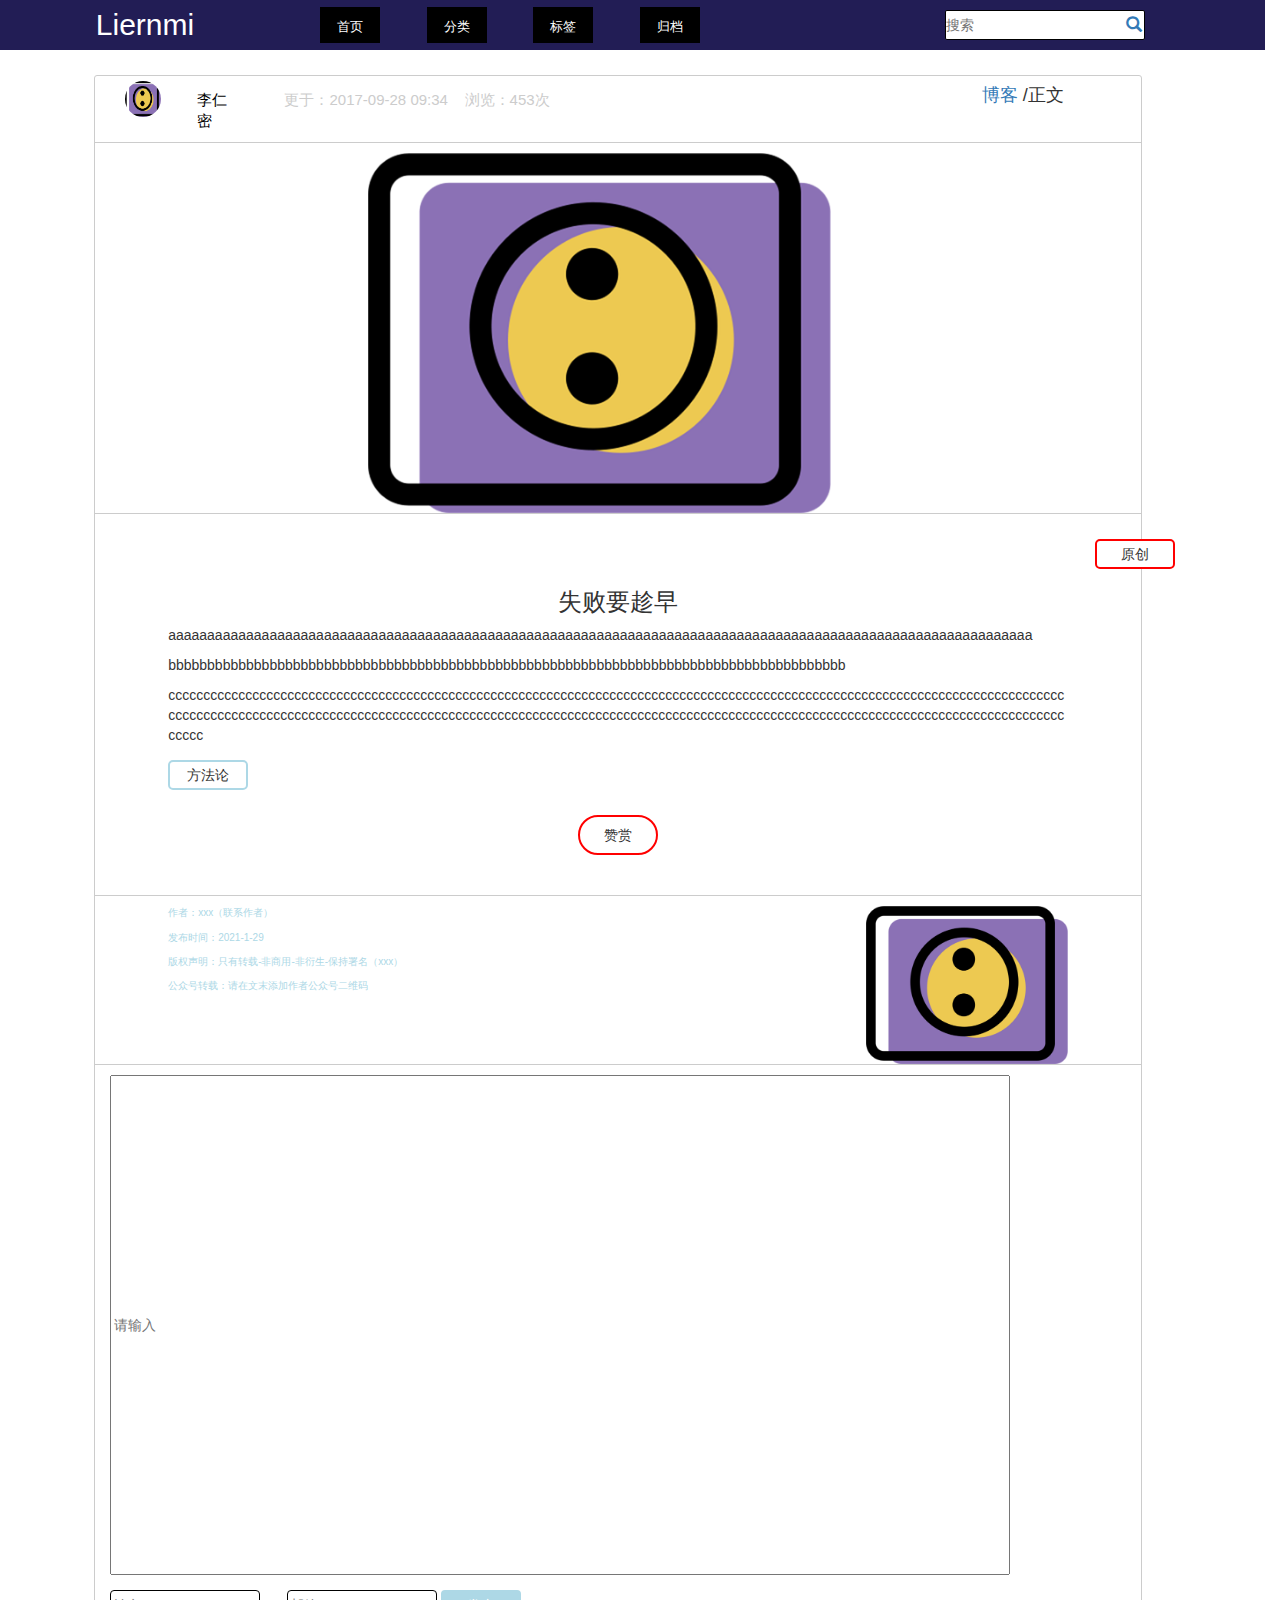
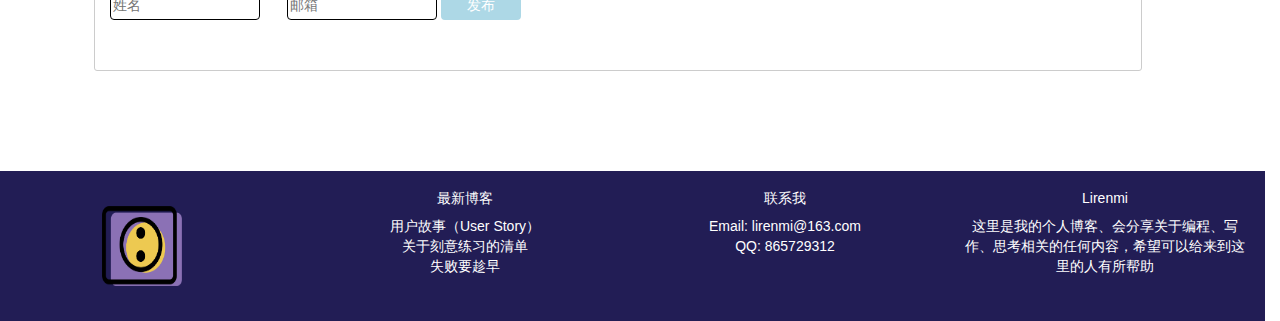
<file: 简单博客页面/详情页.html>
<!DOCTYPE html>
<html lang="en">
<head>
    <meta charset="UTF-8">
    <meta http-equiv="X-UA-Compatible" content="IE=edge">
    <meta name="viewport" content="width=device-width, initial-scale=1.0"> 
    <!--[if lt IE 9]>
    <script src="https://oss.maxcdn.com/html5shiv/3.7.2/html5shiv.min.js"></script>
    <script src="https://oss.maxcdn.com/respond/1.4.2/respond.min.js"></script>
    <![endif]-->
    <link rel="stylesheet" href="bootstrap/css/bootstrap.min.css">
    <link rel="stylesheet" href="css/详情页.css">
    <title>详情页</title>

</head>
<body>
    <div class="container">
        <div class="row">
            <div class="row row-back" head>
                <span class="col-md-3">Liernmi</span>
                <div class="col-md-1 a-box">
                    <div class="a-box1">
                        <a href="index.html" class="a-a">首页</a>
                    </div>
                </div>
                <div class="col-md-1 a-box">
                    <div class="a-box1">
                        <a href="分类.html" class="a-a">分类</a>
                    </div>
                </div>
                <div class="col-md-1 a-box">
                    <div class="a-box1">
                        <a href="标签.html" class="a-a">标签</a>
                    </div> 
                </div>
                <div class="col-md-1 a-box">
                    <div class="a-box1">
                        <a href="归档.html" class="a-a">归档</a>
                    </div>
                </div>
    
                <div class="search-box col-md-3 col-md-push-2">
                    <input type="text" class="search" placeholder="搜索" >
                    <a href="#" class="glyphicon glyphicon-search search-logo"></a>
                </div>
                
            </div>
        </div>
        



        <div class="row" mid>
            <div class="row">
                <div class="col-xs-10 col-xs-push-1 mid-box">
                    
                        <div class="row mid-art">
                            <div class="col-xs-2">
                                <a href="#">
                                    <div class="mid-box-img col-xs-6">
                                        <img src="images/w7.png" alt="">
                                    </div>
                                    <div class="mid-box-name">
                                        <p class="col-xs-6">李仁密</p>
                                    </div>
                                </a>
                            </div>
                            <div class="col-xs-5">
                                <div class="mid-box-time">
                                    <p>更于：2017-09-28 09:34&nbsp;&nbsp;&nbsp;&nbsp;浏览：453次</p>
                                </div>
                            </div>
                            <div class="col-xs-2 col-xs-push-3">
                                <h4>
                                    <a href="#">博客</a>
                                    /正文
                                </h4>
                            </div>
                        </div>
                        <div class="row mid-art">
                            <div class="mid-box1-img">
                                <img src="images/w7.png" alt="">
                            </div>
                        </div>
                        <div class="row mid-art">
                            <div class="butt-box1">
                                <button class="butt1">原创</button>
                            </div>
                            <div class="mid-article">
                                
                                <h3>失败要趁早</h3>
                                <p>aaaaaaaaaaaaaaaaaaaaaaaaaaaaaaaaaaaaaaaaaaaaaaaaaaaaaaaaaaaaaaaaaaaaaaaaaaaaaaaaaaaaaaaaaaaaaaaaaaaaaaaaaaaaaaa</p>
                                <p>bbbbbbbbbbbbbbbbbbbbbbbbbbbbbbbbbbbbbbbbbbbbbbbbbbbbbbbbbbbbbbbbbbbbbbbbbbbbbbbbbbbbbbb</p>
                                <p>[base64]</p>

                                <div class="butt-box2">
                                    <button class="butt2">方法论</button>
                                </div>
                                <div class="butt-box3">
                                    <button class="butt3">赞赏</button>
                                </div>
                            </div>
                        </div>
                        <div class="row mid-art">
                            <div class="mid-contact">
                                <div class="row">
                                    <div class="col-xs-9">
                                        <p>作者：xxx（联系作者）</p>
                                        <p>发布时间：2021-1-29</p>
                                        <p>版权声明：只有转载-非商用-非衍生-保持署名（xxx）</p>
                                        <p>公众号转载：请在文末添加作者公众号二维码</p>
                                    </div>
                                    <div class="col-xs-3">
                                        <div class="">
                                            <img src="images/w7.png" alt="">
                                        </div>
                                    </div>
                                </div>
                            </div>
                        </div>
                        <div>
                            <input type="text"  class="mid-comment-box" placeholder="请输入" required="required">
                        </div>
                        <div>
                            <input type="text" placeholder="姓名" class="mid-input">&nbsp;&nbsp;&nbsp;&nbsp;&nbsp;&nbsp;
                            <input type="text" placeholder="邮箱" class="mid-input">
                            <button class="mid-button">发布</button>
                        </div>
                </div>
            </div>
        </div>





        <div class="row" foot>
            <div class="row row-back1">
                <div class="col-xs-3">
                    <div class="QR">
                        <img src="images/w7.png" alt="花儿" >
                    </div>
                    
                </div>
                <div class="col-xs-3">
                    <h5>最新博客</h5>
                    <p>用户故事（User Story）<br/>关于刻意练习的清单<br/>失败要趁早</p>
                    
                </div>
                <div class="col-xs-3">
                    <h5>联系我</h5>
                    <p>Email: lirenmi@163.com<br/>QQ: 865729312</p>
                </div>
                <div class="col-xs-3">
                    <h5>Lirenmi</h5>
                    <p>这里是我的个人博客、会分享关于编程、写作、思考相关的任何内容，希望可以给来到这里的人有所帮助</p>
                </div>

            </div>
        </div>

    </div>

</body>
</html>
</file>
<file: 动漫搜索/css/index.css>
/* *{
    top: 0;
    left: 0;
    margin: 0;
    padding: 0;
}
.nav-box{
    background-color: rgb(24, 26, 36);
    height: 60px;
    width: 100%;
    line-height: 60px;
    position: fixed;
}
.nav-box span{
    color: white;
    font-family:'Times New Roman', Times, serif;
    margin-left: 0px;
    margin-left: 50px;
    font-size: large;
}
.nav-sear-box{
    display: block;
    margin-right: 50px;
    width: 220px;
    height: 30px;
    margin-top: 15px;
    overflow: hidden;
    border-radius: 3px;
}
.nav-sear-box form{
    width: 100%;
    height: 100%;
    background: white;
}
.nav-sear-box form input:nth-child(1) {
    display: inline-block;
    outline: none;
    border: none;
    width: 180px;
    height: 30px;
    float: left;
    font-size: 14px;
    color: black;
}
.nav-sear-box form input:nth-child(2) {
    display: inline-block;
    outline: none;
    border: none;
    width: 40px;
    height: 30px;
    float: right;
    font-size: 14px;
    color: white;
    background-color: rgb(243, 93, 55);
}
.aa{
    display: flex;
    justify-content: space-between;
}
.art-box1{
    width: 50%;
    height: 500px;
    margin-top: 110px;
    border: 2px solid lightblue;
    border-radius: 10px;
    background-color:rgba(45, 46, 51, 0.8);
}
.art-box2{
    width: 50%;
    height: 400px;
    margin-top: 110px;
    border: 2px solid lightblue;
    border-radius: 10px;
    background-color:rgba(45, 46, 51, 0.8);
}
.foot-box{
    background-color: rgb(24, 26, 36);
    height: 60px;
    line-height: 60px;
    width: 100%;
    text-align: center;
    position: absolute;
    margin-top: 600px;
}
.foot-box span{
    color: white;
    font-family: 楷体;
} */

/* @media screen and(min-width:1280px){
    .container-fluid{
        width: 1366px;
    }
} */
.nav-img{
    height: 50px;
    width: 50px;
    margin-left: 40px;
}
.nav-img img{
    height: 100%;
    width: 100%;
}
nav{
    position: absolute;
}
nav span{
    font-family: 楷体;
    font-size: large;
}
.art-back{
    z-index: -10;
    position: relative;
    margin-top: 65px;
    margin-bottom: 10px;
    width: 100%;
}
.art-back img{
    width:90%;
    height: auto;
    margin-left: 5%;
}
.art-back1{
    z-index: 10;
    position: absolute;
    width: 90%;
    margin-left: 5%;
}
.art-span1{
    font-weight: 200;
    font-size: 30px;
    font-family: 楷体;
    color: rgb(211, 86, 3);
    margin-top: 20px;
    margin-bottom: 20px;
    text-align: center;
}
.active-box{
    width: 80%;
    height: auto;
    margin-left: 10%;
}
.art-art{
    width: 100%;
    height: 500px;
}
.art-art1{
    width: 100%;
    margin-left: 0%;
    height: 90%;
    border: #ccc 1px;
    border-radius: 5px;
    background-color: rgba(57, 55, 61, 0.699);
}


/* .container{
    margin-top: 2em;
    padding-top: 1.5em;
    display: block;
}

.padding-b{
    padding-bottom: 20em;
} */
p{
margin: 0%;
}

.padding-little{
    padding-top: 2px;
}
.padding-null{
    padding: 0%;
}
.grid img{
    width: 60px;
    height: 100px;
}
.item{
    padding: 1px;
}
.grid{
    display: grid;
    grid-template-columns: 130px 400px;
}
.text{
    margin-left: 2px;
    margin-top: 1px;
}
.text-title{
    height: 14px;
    font-size: 14px;
    font-weight: 400;
}
.text-left{
    width: 45%;
    float: left;
    height: 120px;

}
.text-f{
    font-size: 14px;
    margin-top: 10px;
}
.text-right{
    width: 45%;
    float: left;
    height: 120px;
    margin-left: 1px;

}
.video{
    width: 100%;
    height: 100%;
}
/* .item:hover{
background:rgba(200, 200, 200, 0.65);
color: darkmagenta;
};
.border{
    border-top: 1px solid greenyellow;
} */
</file>
<file: 简单博客页面/css/index.css>
/*head*/
@media screen and (min-width:1280px){
    .container {
        width: 1280px;
    }   
   }
@media screen and (max-width:991px){
    /*head*/
    .row-back{
        margin-left: 0;
    }
    .row-back span{
        text-align: center;
    }
    .row-back .a-box{
        float: left;
        width: 25%;
        background-color: rgb(34, 29, 85);
    }
    .row-back .search-box{
        float: right;
    }
    /*mid*/
    .mid-right-box{
        margin-left: 15px;
    }
    /*foot*/
    .row-back1{
        margin-left: 0;
    }
    .row-back1 h5{
        text-align: center;
        margin-top: 30px;
        color: white;
    }
    .row-back1 p{
        text-align: center;
        color: white;
        font-size: 10px;
    }
}
.row:nth-child(1) span{
    display: block;
    height: 50px;
    line-height: 50px;
    color: white;
    font-size: 30px;
    text-align: center;
}
.a-a{
    display: block;
    line-height: 40px;
    color: white;
    font-size: 13px;
    text-align: center;
}
.a-box{
    position: relative;
    height: 50px;
}
.a-box1{
    display: block;
    position: absolute;
    background-color: black;
    height: 36px;
    width: 60px;
    margin-top: 7px;
}
.search-box{
    display: block;
    width: 200px;
    height: 30px;
    border: 1px solid black;
    border-radius: 2px;
    background-color: white;
    margin: 0 auto;
    padding: 0;
    margin-top: 10px;
}
.search{
    height: 100%;
    width: 180px;
    border: 0;
    border-radius: 2px;
    padding: 0;
    margin: 0;
    outline: none;
    float: left;
    font-size: 14px;
}
.search-logo{
    font-size: 16px;
    padding-top: 5px;
}    
.row-back{
    height: 50px;
    width: 100%;
    background-color: rgb(34, 29, 85);
}
.row-back1{
    height: 150px;
    width: 100%;
    background-color: rgb(34, 29, 85);
}

/*mid*/
.art h3{
    color: black;
}
.art p{
    color: #cccccc;
    width: 90%;
    overflow: hidden;
}
.art a{
    text-decoration: none;
}
a:hover{
    text-decoration: none;
}
.pic img{
    width: 100%;
    height: 100%;
}
.pic{
    margin-top: 10px;
}
.mid-art{
    border-top: 1px solid #ccc;
    margin-bottom: 10px;
}
.mid-box{
    margin-top: 25px;
    margin-bottom: 25px;
    border: 1px solid #ccc;
    border-radius: 3px;
}
.butt{
    width: 60px;
    height: 40px;
    margin-bottom: 5px;
    border: 1px solid lightblue;
    background-color: white;
}
.mid-right-box{
    margin-top: 25px;
    width: 250px;
    height: 300px;
    border: 1px solid #ccc;
    border-radius: 2px; 
}
.rig-box1{
    width: 100%;
    height: 40px;
    border-bottom: 1px solid #ccc;
    background-color: #ccc;
}
.rig-box1 p{
    text-align: center;
    margin-top: 10px;
    padding: 0;
}
.rig-box1 a{
    text-align: center;
    padding: 0;
    margin-top: 10px;
}
.rig-box2{
    width: 220px;
    height: 220px;
    border: 1px solid #ccc;
    border-radius: 2px;
    margin-top: 20px;
    margin-left: 15px;
    padding: 0;
}
.rig-box2 li{
    text-decoration: none;
    list-style: none;
    height: 36.66px;
    line-height: 36.66px;
}



/*foot*/
.QR{
    height: 80px;
    width: 80px;
    margin-left: 35%;
    margin-top: 35px;
}
.QR img{
    height: 100%;
    width: 100%;
}
.row-back1 h5{
    text-align: center;
    margin-top: 20px;
    color: white;
}
.row-back1 p{
    text-align: center;
    color: white;
}
</file>
<file: 简单博客页面/css/分类.css>
/*head*/
@media screen and (min-width:1280px){
    .container {
        width: 1280px;
    }   
   }
@media screen and (max-width:991px){
    /*head*/
    .row-back{
        margin-left: 0;
    }
    .row-back span{
        text-align: center;
    }
    .row-back .a-box{
        float: left;
        width: 25%;
        background-color: rgb(34, 29, 85);
    }
    .row-back .search-box{
        float: right;
    }
    /*mid*/
    .mid-box0 h3{
        font-size: 15px;
    }
    .mid-right-box{
        margin-left: 15px;
    }
    .mid-label0{
        margin-top: 5px;
        margin-bottom: 5px;
    }
    .mid-label{
        border: 1px solid lightblue;
        border-radius: 2px;
        height: 30px;
        width: 100%;
        text-align: center;
        padding: 0;
    }
    .mid-label1{
        border-left: 1px solid lightblue;
        height: 30px;
        width: 100%;
        padding: 0;
    }
    
    /*foot*/
    .row-back1{
        margin-left: 0;
    }
    .row-back1 h5{
        text-align: center;
        margin-top: 30px;
        color: white;
    }
    .row-back1 p{
        text-align: center;
        color: white;
        font-size: 10px;
    }
}
.row:nth-child(1) span{
    display: block;
    height: 50px;
    line-height: 50px;
    color: white;
    font-size: 30px;
    text-align: center;
}
.a-a{
    display: block;
    line-height: 40px;
    color: white;
    font-size: 13px;
    text-align: center;
}
.a-box{
    position: relative;
    height: 50px;
}
.a-box1{
    display: block;
    position: absolute;
    background-color: black;
    height: 36px;
    width: 60px;
    margin-top: 7px;
}
.search-box{
    display: block;
    width: 200px;
    height: 30px;
    border: 1px solid black;
    border-radius: 2px;
    background-color: white;
    margin: 0 auto;
    padding: 0;
    margin-top: 10px;
}
.search{
    height: 100%;
    width: 180px;
    border: 0;
    border-radius: 2px;
    padding: 0;
    margin: 0;
    outline: none;
    float: left;
    font-size: 14px;
}
.search-logo{
    font-size: 16px;
    padding-top: 5px;
}    
.row-back{
    height: 50px;
    width: 100%;
    background-color: rgb(34, 29, 85);
}
.row-back1{
    height: 150px;
    width: 100%;
    background-color: rgb(34, 29, 85);
}

/*mid*/
.mid-box0{
    margin-top: 25px;
    margin-bottom: 10px;
    border: 1px solid #ccc;
    border-radius: 3px;
    margin-left: 0;
}
.mid-box{
    margin-bottom: 25px;
    border: 1px solid #ccc;
    border-radius: 3px;
}
.mid-art{
    border-top: 1px solid #ccc;
    margin-bottom: 10px;
}
.art a{
    text-decoration: none;
}
a:hover{
    text-decoration: none;
}
.pic img{
    width: 100%;
    height: 100%;
}
.pic{
    margin-top: 10px;
}
.art h4{
    color: black;
}
.art p{
    color: #cccccc;
    width: 90%;
    overflow: hidden;
    font-size: 12px;
}

.mid-label0{
    margin-top: 5px;
    margin-bottom: 5px;
}
.mid-label{
    border: 1px solid lightblue;
    border-radius: 2px;
    height: 30px;
    padding: 0;
}
.mid-label1{
    border-left: 1px solid lightblue;
    border-radius: 2px;
    height: 30px;
    padding: 0;
}



/*foot*/
.QR{
    height: 80px;
    width: 80px;
    margin-left: 35%;
    margin-top: 35px;
}
.QR img{
    height: 100%;
    width: 100%;
}
.row-back1 h5{
    text-align: center;
    margin-top: 20px;
    color: white;
}
.row-back1 p{
    text-align: center;
    color: white;
}
</file>
<file: 简单博客页面/css/博客管理-列表.css>
/*head*/
@media screen and (min-width:1280px){
    .container {
        width: 1280px;
        
    }   
   }
.row:nth-child(1) span{
    display: block;
    height: 50px;
    line-height: 50px;
    color: white;
    font-size: 30px;
    text-align: center;
}
.a-a{
    display: block;
    line-height: 40px;
    color: white;
    font-size: 13px;
    text-align: center;
}
.a-box{
    position: relative;
    height: 50px;
}
.a-box1{
    display: block;
    position: absolute;
    background-color: black;
    height: 36px;
    width: 60px;
    margin-top: 7px;
}
 
.row-back{
    height: 50px;
    width: 100%;
    background-color: rgb(34, 29, 85);
}
.row-back1{
    height: 150px;
    width: 100%;
    background-color: rgb(34, 29, 85);
}
.mid-box-img img{
    height: 36px;
    width: 36px;
    border-radius: 18px;
    margin-top: 5px;
    margin-bottom: 5px;
}
.mid-box-name p{
    font-size: 15px;
    color: black;
    margin-top: 13px
}
.head-box{
    height: 40px;
    width: 100%;
    border: 1px solid #ccc;
    border-radius: 2px;
}
.head-box p{
    font-size: 15px;
    height: 39px;
    line-height: 40px;
    text-align: center;
}

/*mid*/
.mid-box{
    height: 80px;
    border: 1px solid #ccc;
    border-radius: 2px;
    margin-top: 50px;
}
.mid-box1{
    height: 240px;
    border: 1px solid #ccc;
    border-radius: 2px;
    margin-top: 20px;
    margin-bottom: 150px;
}
.mid-box p{
    font-size: 10px;
    margin-top: 30px;
}
.mid-input{
    height: 36px;
    border: 1px solid #ccc;
    border-radius: 2px;
    outline: none;
    margin-top: 22px;
}
.mid-button{
    height: 14px;
    border: 1px solid #ccc;
    outline: none;
    border-radius: 2px;
    margin-top: 33px;
    background-color: lightblue;
}
.mid-button1{
    height: 36px;
    width: 100%;
    border: 1px solid #ccc;
    outline: none;
    border-radius: 2px;
    font-size: 5px;
    background-color: lightblue;
    margin-top: 22px;
}
.mid-button2{
    height: 30px;
    width: 100%;
    border: 1px solid lightblue;
    outline: none;
    border-radius: 2px;
    font-size: 5px;
    background-color: white;
    color: lightblue;
    margin-top: 10px;
}
.mid-button3{
    height: 30px;
    width: 100%;
    border: 1px solid red;
    outline: none;
    border-radius: 2px;
    font-size: 5px;
    background-color: white;
    color: red;
    margin-top: 10px;
}
.mid-art{
    border-bottom:1px solid #ccc;
}
.mid-art1{
    background-color: #ccc;
}
.mid-art p{
    margin-top: 10px;
    margin-bottom: 5px;
}
.mid-art1 p{
    margin-top: 10px;
    margin-bottom: 5px;
}
/*foot*/
.QR{
    height: 80px;
    width: 80px;
    margin-left: 35%;
    margin-top: 35px;
}
.QR img{
    height: 100%;
    width: 100%;
}
.row-back1 h5{
    text-align: center;
    margin-top: 20px;
    color: white;
}
.row-back1 p{
    text-align: center;
    color: white;
}
</file>
<file: 简单博客页面/css/博客管理-发布.css>
/*head*/
@media screen and (min-width:1280px){
    .container {
        width: 1280px;
    }   
}
.row:nth-child(1) span{
    display: block;
    height: 50px;
    line-height: 50px;
    color: white;
    font-size: 30px;
    text-align: center;
}
.a-a{
    display: block;
    line-height: 40px;
    color: white;
    font-size: 13px;
    text-align: center;
}
.a-box{
    position: relative;
    height: 50px;
}
.a-box1{
    display: block;
    position: absolute;
    background-color: black;
    height: 36px;
    width: 60px;
    margin-top: 7px;
}
 
.row-back{
    height: 50px;
    width: 100%;
    background-color: rgb(34, 29, 85);
}
.row-back1{
    height: 150px;
    width: 100%;
    background-color: rgb(34, 29, 85);
}
.mid-box-img img{
    height: 36px;
    width: 36px;
    border-radius: 18px;
    margin-top: 5px;
    margin-bottom: 5px;
}
.mid-box-name p{
    font-size: 15px;
    color: black;
    margin-top: 13px
}
.head-box{
    height: 40px;
    width: 100%;
    border: 1px solid #ccc;
    border-radius: 2px;
}
.head-box p{
    font-size: 15px;
    height: 39px;
    line-height: 40px;
    text-align: center;
}

/*mid*/
.mid-input{
    height: 36px;
    width: 100%;
    margin-top: 50px;
    border: 1px solid #ccc;
    outline: none;
    border-radius: 2px;
}
.mid-input1{
    height: 300px;
    width: 100%;
    margin-top: 25px;
    border: 1px solid #ccc;
    outline: none;
    border-radius: 2px;
}
.mid-input2{
    height: 36px;
    width: 100%;
    margin-top: 25px;
    border: 1px solid #ccc;
    outline: none;
    border-radius: 2px;
    margin-left: -15px;
}
.mid-input3{
    height: 36px;
    width: 100%;
    margin-top: 25px;
    border: 1px solid #ccc;
    outline: none;
    border-radius: 2px;
    margin-left: 15px;
}
.mid-input4{
    height: 36px;
    width: 100%;
    margin-top: 10px;
    margin-bottom: 80px;
    border: 1px solid #ccc;
    outline: none;
    border-radius: 2px;
    margin-left: 30px;
    background-color: white;
}
.mid-input5{
    height: 36px;
    width: 100%;
    margin-top: 10px;
    margin-bottom: 80px;
    border: 1px solid #ccc;
    outline: none;
    border-radius: 2px;
    margin-left: 30px;
    background-color: lightblue;
}
/*foot*/
.QR{
    height: 80px;
    width: 80px;
    margin-left: 35%;
    margin-top: 35px;
}
.QR img{
    height: 100%;
    width: 100%;
}
.row-back1 h5{
    text-align: center;
    margin-top: 20px;
    color: white;
}
.row-back1 p{
    text-align: center;
    color: white;
}
</file>
<file: 简单博客页面/css/归档.css>
/*head*/
@media screen and (min-width:1280px){
    .container {
        width: 1280px;
    }   
}
@media screen and (max-width:991px){
    /*head*/
    .row-back{
        margin-left: 0;
    }
    .row-back span{
        text-align: center;
    }
    .row-back .a-box{
        float: left;
        width: 25%;
        background-color: rgb(34, 29, 85);
    }
    .row-back .search-box{
        float: right;
    }
    /*mid*/
    .mid-right-box{
        margin-left: 15px;
    }
    /*foot*/
    .row-back1{
        margin-left: 0;
    }
    .row-back1 h5{
        text-align: center;
        margin-top: 30px;
        color: white;
    }
    .row-back1 p{
        text-align: center;
        color: white;
        font-size: 10px;
    }
    .art h4{
        font-size: 15px;
    }
}
@media screen and (max-width:767px){
    .art h4{
        font-size: 10px;
    }
}
.row:nth-child(1) span{
    display: block;
    height: 50px;
    line-height: 50px;
    color: white;
    font-size: 30px;
    text-align: center;
}
.a-a{
    display: block;
    line-height: 40px;
    color: white;
    font-size: 13px;
    text-align: center;
}
.a-box{
    position: relative;
    height: 50px;
}
.a-box1{
    display: block;
    position: absolute;
    background-color: black;
    height: 36px;
    width: 60px;
    margin-top: 7px;
}
.search-box{
    display: block;
    width: 200px;
    height: 30px;
    border: 1px solid black;
    border-radius: 2px;
    background-color: white;
    margin: 0 auto;
    padding: 0;
    margin-top: 10px;
}
.search{
    height: 100%;
    width: 180px;
    border: 0;
    border-radius: 2px;
    padding: 0;
    margin: 0;
    outline: none;
    float: left;
    font-size: 14px;
}
.search-logo{
    font-size: 16px;
    padding-top: 5px;
}    
.row-back{
    height: 50px;
    width: 100%;
    background-color: rgb(34, 29, 85);
}
.row-back1{
    height: 150px;
    width: 100%;
    background-color: rgb(34, 29, 85);
}

/*mid*/
.mid-box0{
    margin-top: 80px;
    margin-bottom: 10px;
    border: 1px solid #ccc;
    border-radius: 3px;
    margin-left: 0;
}
.mid-box{
    margin-bottom: 25px;
    border: 1px solid #ccc;
    border-radius: 3px;
}
.mid-num{
    margin-top: 50px;
    font-size: large;
    text-align: center;
}
.mid-art{
    border-top: 1px solid #ccc;
    margin-bottom: 5px;
}
.mid-art p{
    font-size: 20px;
    margin-left: 3px;
}
.art a{
    text-decoration: none;
}
a:hover{
    text-decoration: none;
}
.art h4{
    color: black;
}
.butt-box{
    margin-top: 15px;
}
.butt{
    width: 80px;
    height: 30px;
    background-color: white;
    border: 2px solid lightblue;
    border-radius: 2px;
    outline: none;
}
.butt-box1{
    margin-top: 15px;
}
.butt1{
    width: 80px;
    height: 30px;
    background-color: white;
    border: 2px solid red;
    border-radius: 2px;
    outline: none;
}
/*foot*/
.QR{
    height: 80px;
    width: 80px;
    margin-left: 35%;
    margin-top: 35px;
}
.QR img{
    height: 100%;
    width: 100%;
}
.row-back1 h5{
    text-align: center;
    margin-top: 20px;
    color: white;
}
.row-back1 p{
    text-align: center;
    color: white;
}
</file>
<file: 简单博客页面/css/详情页.css>
/*head*/
@media screen and (min-width:1280px){
    .container {
        width: 1280px;
        
    }   
   }
@media screen and (max-width:991px){
    /*head*/
    .row-back{
        margin-left: 0;
    }
    .row-back span{
        text-align: center;
    }
    .row-back .a-box{
        float: left;
        width: 25%;
        background-color: rgb(34, 29, 85);
    }
    .row-back .search-box{
        float: right;
    }
    /*mid*/
    .mid-right-box{
        margin-left: 15px;
    }
    /*foot*/
    .row-back1{
        margin-left: 0;
    }
    .row-back1 h5{
        text-align: center;
        margin-top: 30px;
        color: white;
    }
    .row-back1 p{
        text-align: center;
        color: white;
        font-size: 10px;
    }
}
.row:nth-child(1) span{
    display: block;
    height: 50px;
    line-height: 50px;
    color: white;
    font-size: 30px;
    text-align: center;
}
.a-a{
    display: block;
    line-height: 40px;
    color: white;
    font-size: 13px;
    text-align: center;
}
.a-box{
    position: relative;
    height: 50px;
}
.a-box1{
    display: block;
    position: absolute;
    background-color: black;
    height: 36px;
    width: 60px;
    margin-top: 7px;
}
.search-box{
    display: block;
    width: 200px;
    height: 30px;
    border: 1px solid black;
    border-radius: 2px;
    background-color: white;
    margin: 0 auto;
    padding: 0;
    margin-top: 10px;
}
.search{
    height: 100%;
    width: 180px;
    border: 0;
    border-radius: 2px;
    padding: 0;
    margin: 0;
    outline: none;
    float: left;
    font-size: 14px;
}
.search-logo{
    font-size: 16px;
    padding-top: 5px;
}    
.row-back{
    height: 50px;
    width: 100%;
    background-color: rgb(34, 29, 85);
}
.row-back1{
    height: 150px;
    width: 100%;
    background-color: rgb(34, 29, 85);
}

/*mid*/
.mid-box{
    margin-top: 25px;
    margin-bottom: 100px;
    border: 1px solid #ccc;
    border-radius: 3px;
    width: 80%;
}
.mid-art{
    border-bottom: 1px solid #ccc;
    margin-bottom: 10px;
}
.mid-box-img img{
    height: 36px;
    width: 36px;
    border-radius: 18px;
    margin-top: 5px;
    margin-bottom: 5px;
}
.mid-box-name p{
    font-size: 15px;
    color: black;
    margin-top: 13px
}
.mid-box-time p{
    font-size: 15px;
    color: #ccc;
    margin-top: 13px
}
.mid-box1-img{
    height: 360px;
    width: 500px;
    margin: 0 auto;
}
.mid-box1-img img{
    height: 100%;
}
.mid-article{
    width: 900px;
    margin: 0 auto;
}
.mid-article h3{
    text-align: center;
}
.mid-article p{
    width: 900px;
    overflow: hidden;
    word-wrap:break-word;
    word-break:break-all;
}
.butt-box1{
    margin-top: 15px;
    margin-left: 1000px;
}
.butt1{
    width: 80px;
    height: 30px;
    background-color: white;
    border: 2px solid red;
    border-radius: 5px;
    outline: none;
}
.butt-box2{
    margin-top: 15px;
    margin-bottom: 25px;
}
.butt2{
    width: 80px;
    height: 30px;
    background-color: white;
    border: 2px solid lightblue;
    border-radius: 5px;
    outline: none;
}
.butt-box3{
    margin-top: 15px;
    margin-bottom: 40px;
    text-align: center;
}
.butt3{
    width: 80px;
    height: 40px;
    background-color: white;
    border: 2px solid red;
    border-radius: 20px;
    outline: none;
}
.mid-contact{
    width: 900px;
    margin: 0 auto; 
    font-size: 10px;
    color: lightblue;
}
.mid-contact img{
    width: 100%;
}
.mid-comment-box{
    width: 900px;
    height: 500px;
    margin: 0 auto;
}
.mid-input{
    margin-top: 15px;
    margin-bottom: 50px;
    height: 30px;
    width: 150px;
    border: 1px solid black;
    border-radius: 4px;
    outline: none;
}
.mid-button{
    height: 30px;
    width: 80px;
    background-color: lightblue;
    color: white;
    outline: none;
    border: 2px solid lightblue;
    border-radius: 4px;
}
/*foot*/
.QR{
    height: 80px;
    width: 80px;
    margin-left: 35%;
    margin-top: 35px;
}
.QR img{
    height: 100%;
    width: 100%;
}
.row-back1 h5{
    text-align: center;
    margin-top: 20px;
    color: white;
}
.row-back1 p{
    text-align: center;
    color: white;
}
</file>
